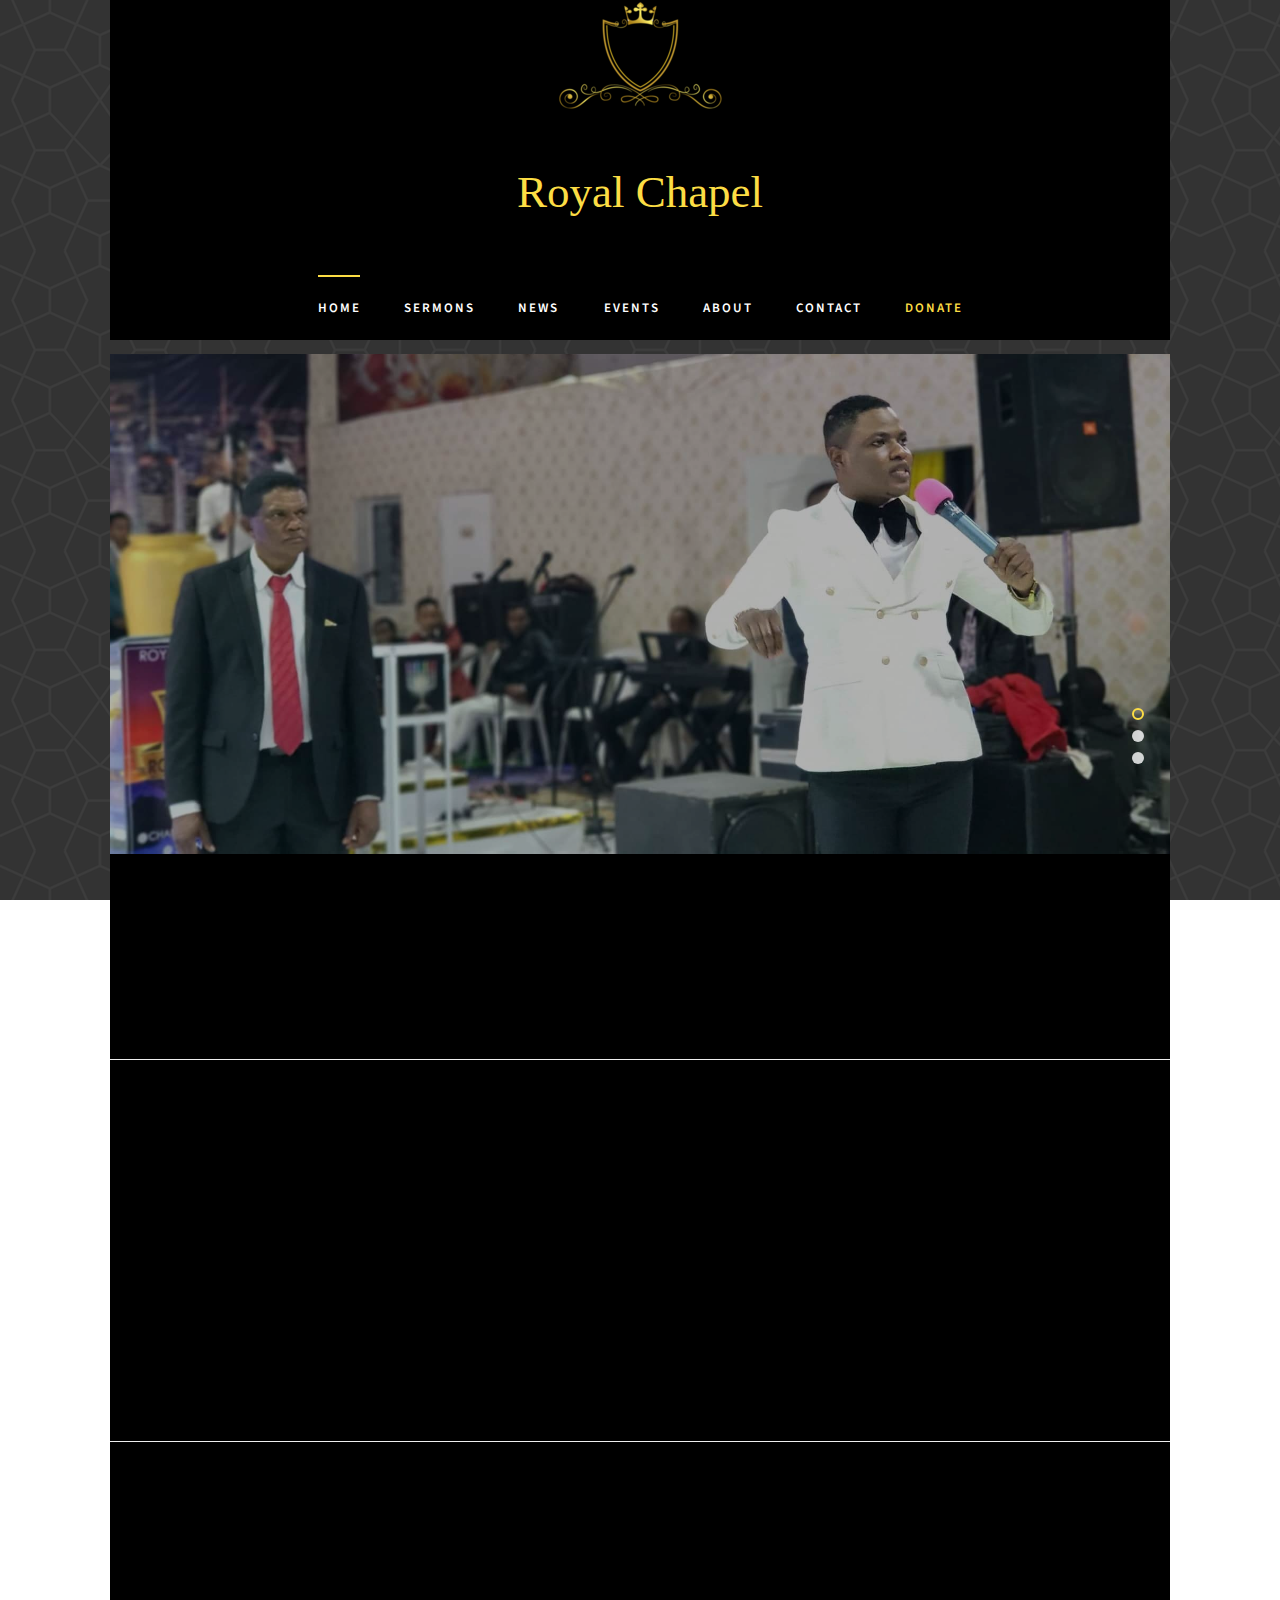
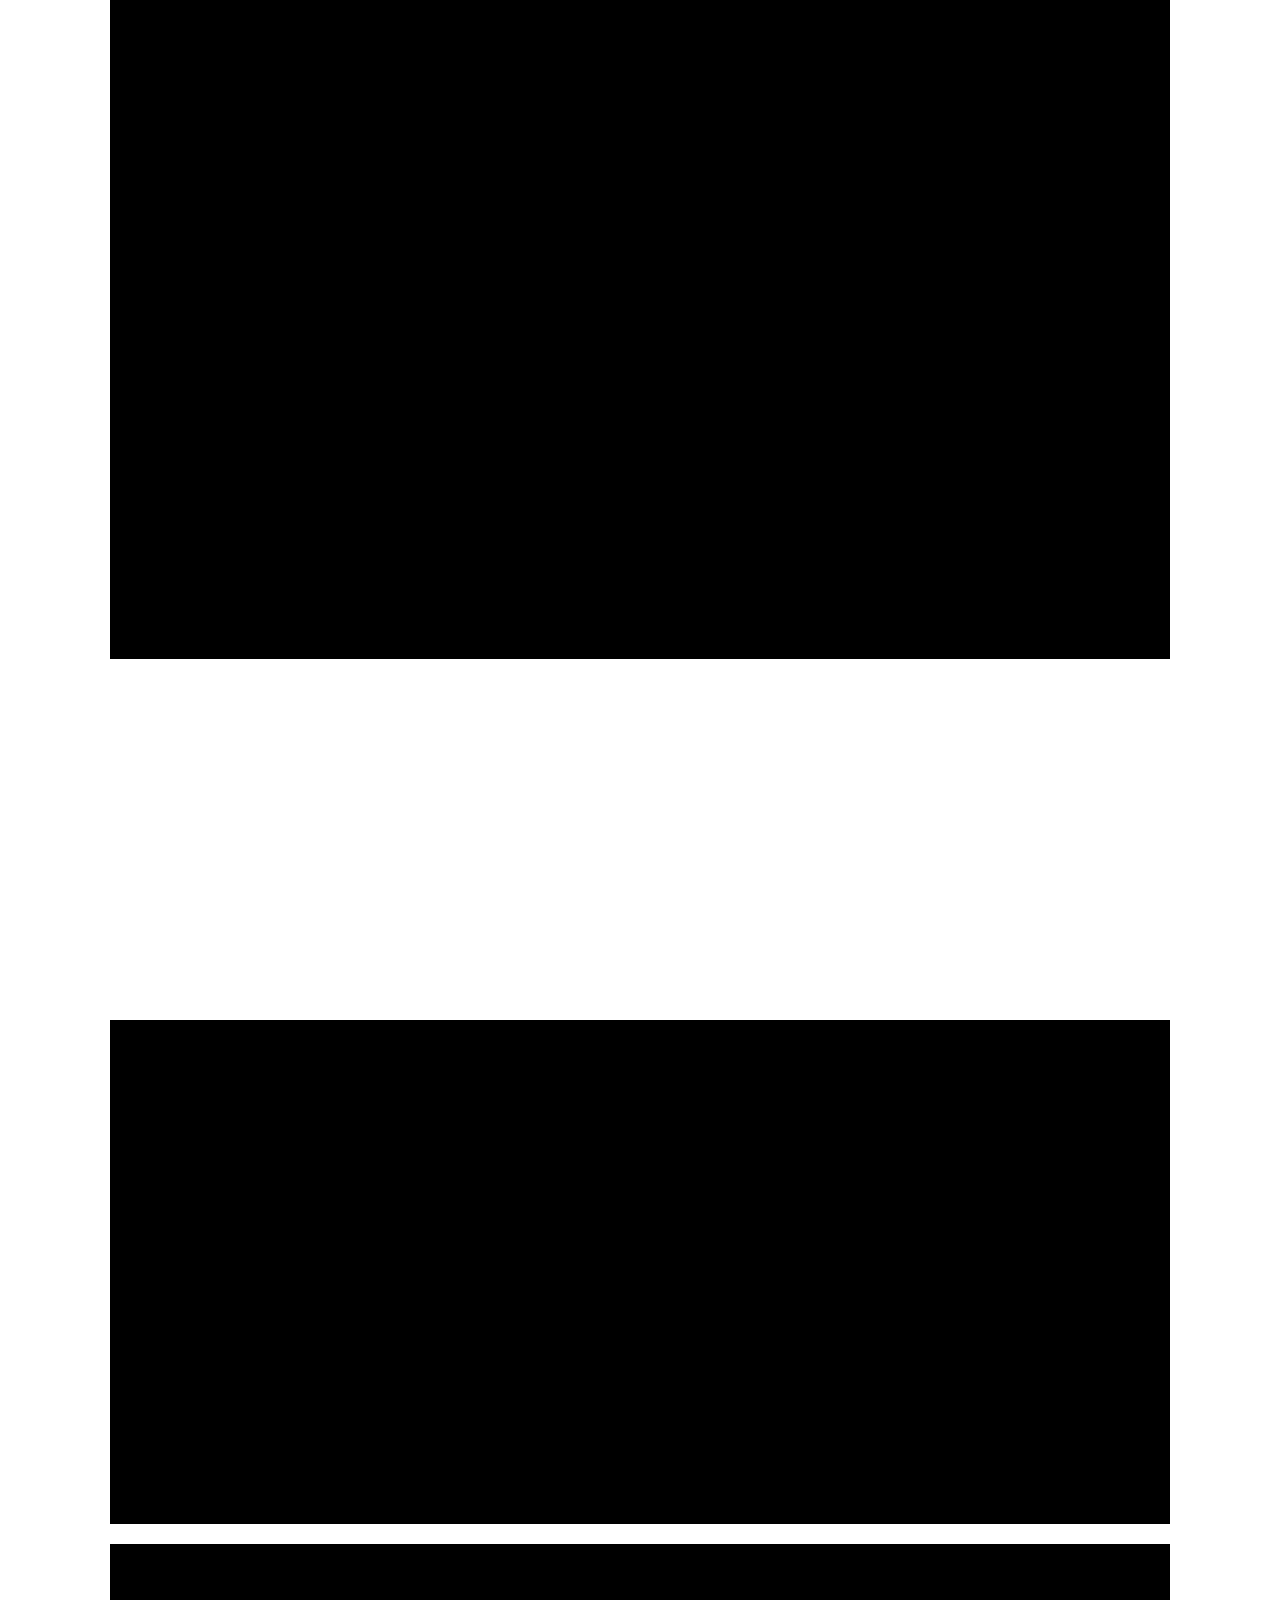
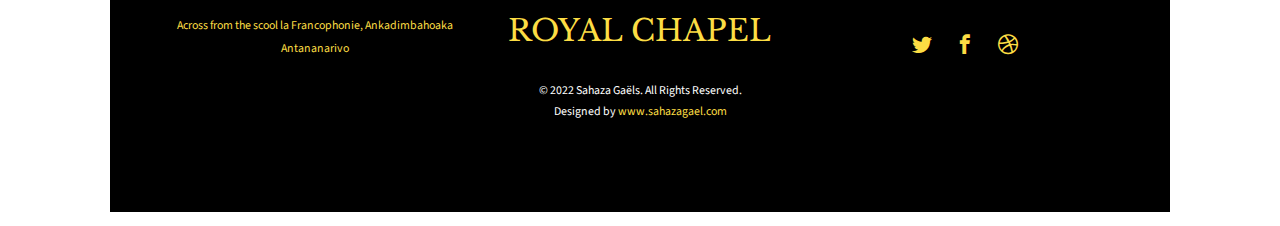
<file: index.html>
<!DOCTYPE HTML>
<html>
	<head>
	<meta charset="utf-8">
	<meta http-equiv="X-UA-Compatible" content="IE=edge">
	<title>ROYAL CHAPEL CHURCH</title>
	<meta name="viewport" content="width=device-width, initial-scale=1">
	<meta name="description" content="Free HTML5 Website Template by freehtml5.co" />
	<meta name="keywords" content="free website templates, free html5, free template, free bootstrap, free website template, html5, css3, mobile first, responsive" />
	<meta name="author" content="freehtml5.co" />

	<!-- 
	//////////////////////////////////////////////////////

		
	Website: 		http://royalchapel.com
	Email: 			royalchapel@gmail.com
	Twitter: 		http://twitter.com/royalchapel
	Facebook: 		https://www.facebook.com/royalchapel

	//////////////////////////////////////////////////////
	 -->

  	<!-- Facebook and Twitter integration -->
	<meta property="og:title" content=""/>
	<meta property="og:image" content=""/>
	<meta property="og:url" content=""/>
	<meta property="og:site_name" content=""/>
	<meta property="og:description" content=""/>
	<meta name="twitter:title" content="" />
	<meta name="twitter:image" content="" />
	<meta name="twitter:url" content="" />
	<meta name="twitter:card" content="" />

	<link href="https://fonts.googleapis.com/css?family=Source+Sans+Pro:400,600,700" rel="stylesheet">
	<link href="https://fonts.googleapis.com/css?family=Libre+Baskerville:400,400i,700" rel="stylesheet"
	>
	
	<!-- Animate.css -->
	<link rel="stylesheet" href="css/animate.css">
	<!-- Icomoon Icon Fonts-->
	<link rel="stylesheet" href="css/icomoon.css">
	<!-- Bootstrap  -->
	<link rel="stylesheet" href="css/bootstrap.css">

	<!-- Magnific Popup -->
	<link rel="stylesheet" href="css/magnific-popup.css">

	<!-- Flexslider  -->
	<link rel="stylesheet" href="css/flexslider.css">

	<!-- Owl Carousel  -->
	<link rel="stylesheet" href="css/owl.carousel.min.css">
	<link rel="stylesheet" href="css/owl.theme.default.min.css">

	<!-- Theme style  -->
	<link rel="stylesheet" href="css/style.css">

	<!-- Modernizr JS -->
	<script src="js/modernizr-2.6.2.min.js"></script>
	<!-- FOR IE9 below -->
	<!--[if lt IE 9]>
	<script src="js/respond.min.js"></script>
	<![endif]-->

	</head>
	<body>
		
	<div class="fh5co-loader"></div>
	
	<div id="page">
	<nav class="fh5co-nav" role="navigation">
		<div class="container-wrap">
			<div class="top-menu">
				<div class="row">
					<div class="col-md-12 col-offset-0 text-center">
						<img src="images/0.png" alt="Logo" class="tm-site-logo">
						<div id="fh5co-logo"><a href="index.html">Royal Chapel</a></div>
					</div>
					<div class="col-md-12 col-md-offset-0 text-center menu-1">
						<ul>
							<li class="active"><a href="index.html">Home</a></li>
							<li><a href="sermons.html">Sermons</a></li>
							<li class="has-dropdown">
								<a href="news.html">News</a>
								<ul class="dropdown">
									<li><a href="news.html">Believer</a></li>
									<li><a href="https://login.qualtrics.com/login">Members</a></li>
								</ul>
							</li>
							<li><a href="events.html">Events</a></li>
							<li><a href="about.html">About</a></li>
							<li><a href="contact.html">Contact</a></li>
							<li class="has-dropdown">
								<a href="#" style="color:#FCDD44;">Donate</a>
								<ul class="dropdown">
									<li><a href="https://www.paypal.com/us/signin">Paypal</a></li>
									<li><a href="https://www.westernunion.com/fr/fr/home.html">Western Union</a></li>
									<li><a href="https://www.mastercard.ch/fr-ch/mastercard-pour-vous/comment-payer/achats-sur-internet.html">Visa Master Card</a></li>
									<li><a href="https://www.binance.com/en">Binance</a></li>
								</ul>
							</li>
						</ul>
					</div>
				</div>
				
			</div>
		</div>
	</nav>
	<div class="container-wrap">
		<aside id="fh5co-hero">
			<div class="flexslider">
				<ul class="slides">
			   	<li style="background-image: url(images/111.jpg);">
			   		<div class="overlay"></div>
			   		<div class="container-fluid">
			   			<div class="row">
				   			<div class="col-md-6 col-md-offset-3 text-center">
				   				<div class="slider-text">
					   				<div class="slider-text-inner">
					   					<h1>Living &amp; Sharing the glory of God</h1>
											<p><a class="btn btn-primary btn-demo popup-vimeo" href="videos/Madagascar will never be the same.mp4"> <i class="icon-play4"></i> Watch Video</a> <a class="btn btn-primary btn-learn">Join us here! <i class="icon-arrow-right3"></i></a></p>
					   				</div>
				   				</div>
				   			</div>
				   		</div>
			   		</div>
			   	</li>
			   	<li style="background-image: url(images/222.jpg);">
			   		<div class="overlay"></div>
			   		<div class="container-fluid">
			   			<div class="row">
				   			<div class="col-md-6 col-md-offset-3 text-center">
				   				<div class="slider-text">
					   				<div class="slider-text-inner">
					   					<h1>Tell The World</h1>
											<p><a class="btn btn-primary btn-demo popup-vimeo" href="videos/Madagascar will never be the same.mp4"> <i class="icon-play4"></i> Watch Video</a> <a class="btn btn-primary btn-learn">Join us here! <i class="icon-arrow-right3"></i></a></p>
					   				</div>
					   			</div>
				   			</div>
				   		</div>
			   		</div>
			   	</li>
			   	<li style="background-image: url(images/333.jpg);">
			   		<div class="overlay"></div>
			   		<div class="container-fluids">
			   			<div class="row">
				   			<div class="col-md-6 col-md-offset-3 text-center">
				   				<div class="slider-text">
					   				<div class="slider-text-inner text-center">
					   					<h1>Know More About Jesus</h1>
											<p><a class="btn btn-primary btn-demo popup-vimeo" href="videos/Madagascar will never be the same.mp4"> <i class="icon-play4"></i> Watch Video</a> <a class="btn btn-primary btn-learn">Join us here! <i class="icon-arrow-right3"></i></a></p>
					   				</div>
					   			</div>
				   			</div>
				   		</div>
			   		</div>
			   	</li>
			  	</ul>
		  	</div>
		</aside>
		<div id="fh5co-intro">
			<div class="row animate-box">
				<div class="col-md-12 col-md-offset-0 text-center">
					<h2>Welcome to the Royal Chapel Church</h2>
					<span>Created and directed by Prophet Elisha Owusu and Pastor Lova Owusu.</span><br>
					<span>We are open Wednesday, Friday and Sunday</span>
				</div>
			</div>
		</div>
		<hr>
		<div id="fh5co-counter" class="fh5co-counters">
			<div class="row">
				<div class="col-md-6 col-md-offset-3 text-center animate-box">
					<p>We have several branches all over the world such as America, Germany, France, Ghana, Canada and Madagascar</p>
					</div>
			</div>
			<div class="row animate-box">
				<div class="col-md-8 col-md-offset-2">
					<div class="row">
						<div class="col-md-3 col-sm-6 col-xs-6 text-center">
							<span class="fh5co-counter js-counter" data-from="0" data-to="162504" data-speed="5000" data-refresh-interval="50"></span>
							<span class="fh5co-counter-label">Members</span>
						</div>
						<div class="col-md-3 col-sm-6 col-xs-6 text-center">
							<span class="fh5co-counter js-counter" data-from="0" data-to="162" data-speed="5000" data-refresh-interval="50"></span>
							<span class="fh5co-counter-label">Branches</span>
						</div>
						<div class="clearfix visible-sm-block visible-xs-block"></div>
						<div class="col-md-3 col-sm-6 col-xs-6 text-center">
							<span class="fh5co-counter js-counter" data-from="0" data-to="50" data-speed="5000" data-refresh-interval="50"></span>
							<span class="fh5co-counter-label">University</span>
						</div>
						<div class="col-md-3 col-sm-6 col-xs-6 text-center">
							<span class="fh5co-counter js-counter" data-from="0" data-to="30" data-speed="5000" data-refresh-interval="50"></span>
							<span class="fh5co-counter-label">Restaurent</span>
						</div>
						<div class="col-md-3 col-sm-6 col-xs-6 text-center">
							<span class="fh5co-counter js-counter" data-from="0" data-to="12" data-speed="5000" data-refresh-interval="50"></span>
							<span class="fh5co-counter-label">TV station and radio</span>
						</div>
						<div class="col-md-3 col-sm-6 col-xs-6 text-center">
							<span class="fh5co-counter js-counter" data-from="0" data-to="20" data-speed="5000" data-refresh-interval="50"></span>
							<span class="fh5co-counter-label">Hospital</span>
						</div>
						<div class="col-md-3 col-sm-6 col-xs-6 text-center">
							<span class="fh5co-counter js-counter" data-from="0" data-to="130" data-speed="5000" data-refresh-interval="50"></span>
							<span class="fh5co-counter-label">Ministries</span>
						</div>
						<div class="col-md-3 col-sm-6 col-xs-6 text-center">
							<span class="fh5co-counter js-counter" data-from="0" data-to="240" data-speed="5000" data-refresh-interval="50"></span>
							<span class="fh5co-counter-label">Store</span>
						</div>
					</div>
				</div>
			</div>
		</div>
		<hr>
		<div id="fh5co-services" class="fh5co-light-grey">
			<div class="row animate-box">
				<div class="col-md-6 col-md-offset-3 text-center fh5co-heading">
					<h2>Services</h2>
					<p>The Royal Chapel is not only a church but a large camp that has a foundation and a bible school</p>
				</div>
			</div>
			<div class="row">
				<div class="col-md-4 animate-box">
					<div class="services">
						<a href="#" class="img-holder"><img class="img-responsive" src="images/1.jpg" alt="Free HTML5 Website Template by freehtml5.co"></a>
						<div class="desc">
							<h3><a href="#">Live Events</a></h3>
							<p>There is a direct that must be available regularly on this page every Sunday.</p>
						</div>
					</div>
				</div>
				<div class="col-md-4 animate-box">
					<div class="services">
						<a href="#" class="img-holder"><img class="img-responsive" src="images/177.jpg" alt="Free HTML5 Website Template by freehtml5.co"></a>
						<div class="desc">
							<h3><a href="#">Bible School</a></h3>
							<p>We also have a VIP bible school, Prophetic and Pastoral which is reserved for leaders or called people.</p>
						</div>
					</div>
				</div>
				<div class="col-md-4 animate-box">
					<div class="services">
						<a href="#" class="img-holder"><img class="img-responsive" src="images/255.jpg" alt="Free HTML5 Website Template by freehtml5.co"></a>
						<div class="desc">
							<h3><a href="#">Helping Children</a></h3>
							<p>Pastor Lova Owusu has a foundation that help and cares for underprivileged children.</p>
						</div>
					</div>
				</div>
			</div>
		</div>

		<div id="fh5co-bible-verse">
			<div class="overlay"></div>
			<div class="row">
				<div class="col-md-10 col-md-offset-1">
					<div class="row animate-box">
						<div class="owl-carousel owl-carousel-fullwidth">
							<div class="item">
								<div class="bible-verse-slide active text-center">
									<blockquote>
										<p>&ldquo;The Lord Jehovah doesn't really do anything, unless he speaks his mind to his servant prophet.&rdquo;</p>
										<span>Amosa 3:7</span>
									</blockquote>
								</div>
							</div>
							<div class="item">
								<div class="bible-verse-slide active text-center">
									<blockquote>
										<p>&ldquo;Believe in Jehovah your God and you will be established; believe the prophet, and you will prosper.&rdquo;</p>
										<span>2 Kings 20:20</span>
									</blockquote>
								</div>
							</div>
							<div class="item">
								<div class="bible-verse-slide active text-center">
									<blockquote>
										<p>&ldquo;And it will come about, in the last days, says God, that I will send out my Spirit on all flesh; and your sons and your daughters will be prophets, and your young men will see visions, and your old men will have dreams.&rdquo;</p>
										<span>Acts 2:18</span>
									</blockquote>
								</div>
							</div>
						</div>
					</div>
				</div>
			</div>
		</div>
		<div id="fh5co-events">
			<div class="row animate-box">
				<div class="col-md-6 col-md-offset-3 text-center fh5co-heading">
					<h2>Our Events</h2>
					<p>Follow the page regularly because all the information here is updated.</p>
				</div>
			</div>
			<div class="row">
				<div class="col-md-4 animate-box">
					<div class="events-entry">
						<span class="date">September 11, 2022</span>
						<h3><a href="#" style="color:#FCDD44;">Antanimena Branche</a></h3>
						<p>The Royal Chapel Antanimena Branche is open and doing the first service.</p>
					</div>
				</div>
				<div class="col-md-4 animate-box">
					<div class="events-entry">
						<span class="date">October 22, 2022</span>
						<h3><a href="#" style="color:#FCDD44;">Sacrifice</a></h3>
						<p>Every year there is a great event where the children of the Royal Chapel make a great sacrifice.</p>
					</div>
				</div>
				<div class="col-md-4 animate-box">
					<div class="events-entry">
						<span class="date">December 31, 2022</span>
						<h3><a href="#" style="color:#FCDD44;">Palais de Sport</a></h3>
						<p>The end of the year this year will be held at the Palais de Sport and we are all invited without exception.</p>
					</div>
				</div>
			</div>
		</div>
		
	</div><!-- END container-wrap -->

	<div class="container-wrap">
		<footer id="fh5co-footer" role="contentinfo">
			<div class="col-md-4 text-center">
				<small style="color:#FCDD44;">Across from the scool la Francophonie, Ankadimbahoaka Antananarivo</small>
			</div>
			<div class="col-md-4 text-center">
				<h2><a href="#">ROYAL CHAPEL</a></h2>
			</div>
			<div class="col-md-4 text-center">
				<p>
					<ul class="fh5co-social-icons">
						<li><a href="#"><i class="icon-twitter2"></i></a></li>
						<li><a href="https://web.facebook.com/ROYAL-Chapel-International-422156461670878"><i class="icon-facebook2"></i></a></li>
						<li><a href="https://www.instagram.com/elishaowusu/"><i class="icon-dribbble2"></i></a></li>
					</ul>
				</p>
			</div>
			<div class="row copyright">
				<div class="col-md-12 text-center">
					<p>
						<small class="block" style="color:#fff;">&copy; 2022 Sahaza Gaëls. All Rights Reserved.</small> 
						<small class="block" style="color:#fff;">Designed by <a href="http://www.sahazagael.com" target="_blank">www.sahazagael.com</a></small>
					</p>
				</div>
			</div>
		</footer>
	</div><!-- END container-wrap -->
	</div>

	<div class="gototop js-top">
		<a href="#" class="js-gotop"><i class="icon-arrow-up2"></i></a>
	</div>
	
	<!-- jQuery -->
	<script src="js/jquery.min.js"></script>
	<!-- jQuery Easing -->
	<script src="js/jquery.easing.1.3.js"></script>
	<!-- Bootstrap -->
	<script src="js/bootstrap.min.js"></script>
	<!-- Waypoints -->
	<script src="js/jquery.waypoints.min.js"></script>
	<!-- Flexslider -->
	<script src="js/jquery.flexslider-min.js"></script>
	<!-- Carousel -->
	<script src="js/owl.carousel.min.js"></script>
	<!-- Magnific Popup -->
	<script src="js/jquery.magnific-popup.min.js"></script>
	<script src="js/magnific-popup-options.js"></script>
	<!-- Counters -->
	<script src="js/jquery.countTo.js"></script>
	<!-- Main -->
	<script src="js/main.js"></script>

	</body>
</html>
</file>
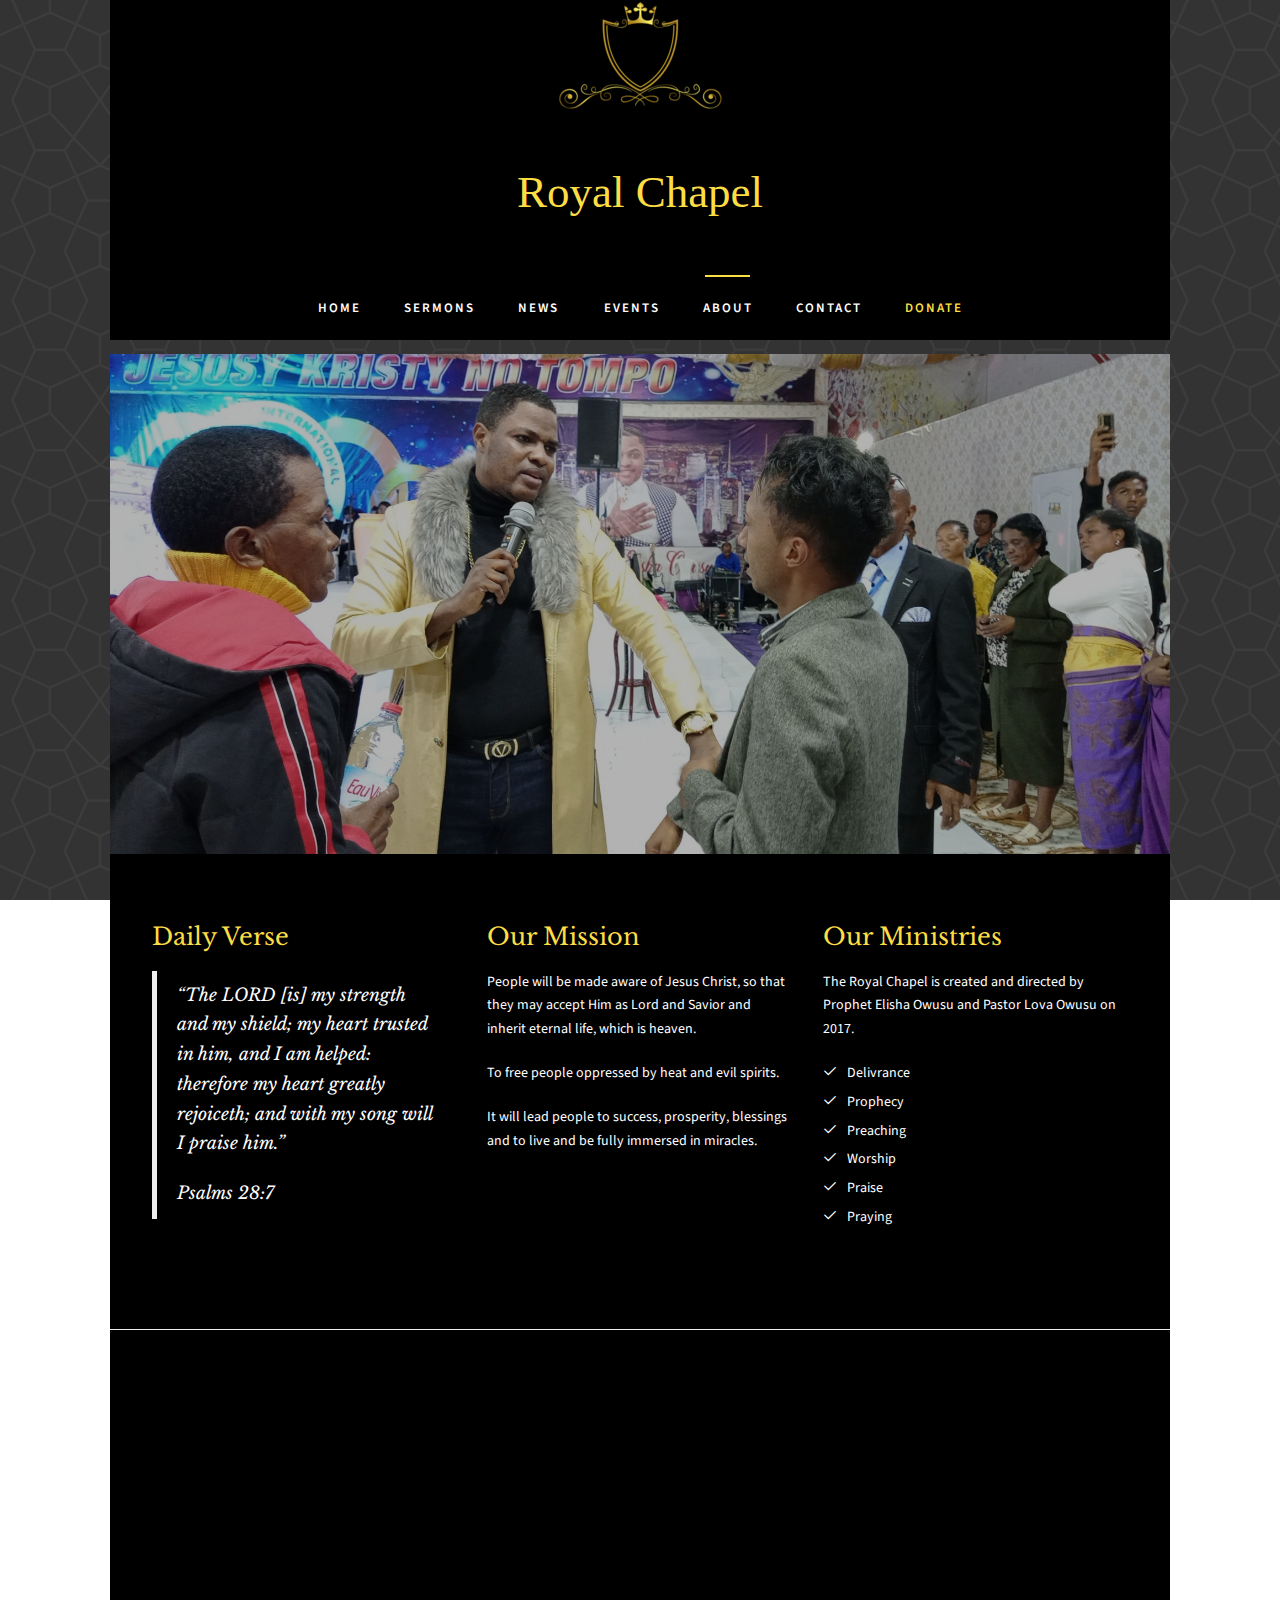
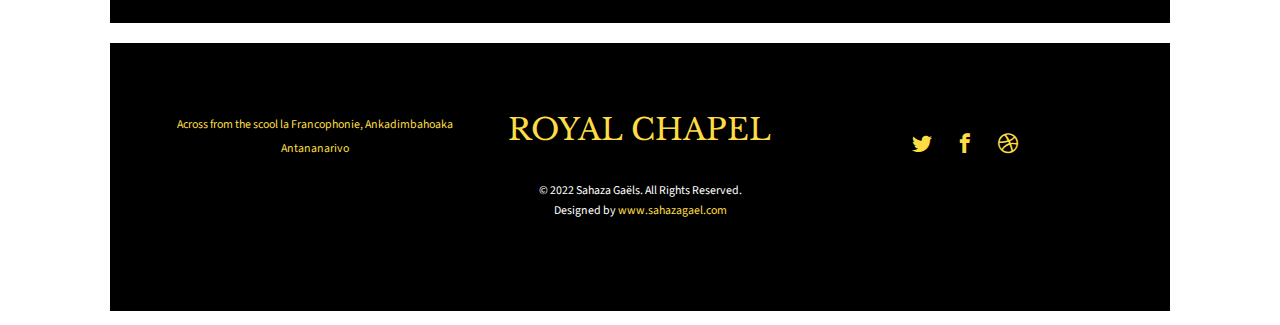
<file: about.html>
<!DOCTYPE HTML>
<html>
	<head>
	<meta charset="utf-8">
	<meta http-equiv="X-UA-Compatible" content="IE=edge">
	<title>ROYAL CHAPEL CHURCH</title>
	<meta name="viewport" content="width=device-width, initial-scale=1">
	<meta name="description" content="Free HTML5 Website Template by freehtml5.co" />
	<meta name="keywords" content="free website templates, free html5, free template, free bootstrap, free website template, html5, css3, mobile first, responsive" />
	<meta name="author" content="freehtml5.co" />

	<!-- 
	//////////////////////////////////////////////////////

		
	Website: 		http://royalchapel.com
	Email: 			royalchapel@gmail.com
	Twitter: 		http://twitter.com/royalchapel
	Facebook: 		https://www.facebook.com/royalchapel

	//////////////////////////////////////////////////////
	 -->

  	<!-- Facebook and Twitter integration -->
	<meta property="og:title" content=""/>
	<meta property="og:image" content=""/>
	<meta property="og:url" content=""/>
	<meta property="og:site_name" content=""/>
	<meta property="og:description" content=""/>
	<meta name="twitter:title" content="" />
	<meta name="twitter:image" content="" />
	<meta name="twitter:url" content="" />
	<meta name="twitter:card" content="" />

	<link href="https://fonts.googleapis.com/css?family=Source+Sans+Pro:400,600,700" rel="stylesheet">
	<link href="https://fonts.googleapis.com/css?family=Libre+Baskerville:400,400i,700" rel="stylesheet"
	>
	
	<!-- Animate.css -->
	<link rel="stylesheet" href="css/animate.css">
	<!-- Icomoon Icon Fonts-->
	<link rel="stylesheet" href="css/icomoon.css">
	<!-- Bootstrap  -->
	<link rel="stylesheet" href="css/bootstrap.css">

	<!-- Magnific Popup -->
	<link rel="stylesheet" href="css/magnific-popup.css">

	<!-- Flexslider  -->
	<link rel="stylesheet" href="css/flexslider.css">

	<!-- Owl Carousel  -->
	<link rel="stylesheet" href="css/owl.carousel.min.css">
	<link rel="stylesheet" href="css/owl.theme.default.min.css">

	<!-- Theme style  -->
	<link rel="stylesheet" href="css/style.css">

	<!-- Modernizr JS -->
	<script src="js/modernizr-2.6.2.min.js"></script>
	<!-- FOR IE9 below -->
	<!--[if lt IE 9]>
	<script src="js/respond.min.js"></script>
	<![endif]-->

	</head>
	<body>
		
	<div class="fh5co-loader"></div>
	
	<div id="page">
		<nav class="fh5co-nav" role="navigation">
			<div class="container-wrap">
				<div class="top-menu">
					<div class="row">
						<div class="col-md-12 col-offset-0 text-center">
							<img src="images/0.png" alt="Logo" class="tm-site-logo">
							<div id="fh5co-logo"><a href="index.html">Royal Chapel</a></div>
						</div>
						<div class="col-md-12 col-md-offset-0 text-center menu-1">
							<ul>
								<li><a href="index.html">Home</a></li>
								<li><a href="sermons.html">Sermons</a></li>
								<li class="has-dropdown">
									<a href="news.html">News</a>
									<ul class="dropdown">
										<li><a href="news.html">Believer</a></li>
									<li><a href="https://login.qualtrics.com/login">Members</a></li>
									</ul>
								</li>
								<li><a href="events.html">Events</a></li>
								<li class="active"><a href="about.html">About</a></li>
								<li><a href="contact.html">Contact</a></li>
								<li class="has-dropdown">
									<a href="#" style="color:#FCDD44;">Donate</a>
									<ul class="dropdown">
										<li><a href="https://www.paypal.com/us/signin">Paypal</a></li>
										<li><a href="https://www.westernunion.com/fr/fr/home.html">Western Union</a></li>
										<li><a href="https://www.mastercard.ch/fr-ch/mastercard-pour-vous/comment-payer/achats-sur-internet.html">Visa Master Card</a></li>
										<li><a href="https://www.binance.com/en">Binance</a></li>
									</ul>
								</li>
							</ul>
						</div>
					</div>
					
				</div>
			</div>
		</nav>
	<div class="container-wrap">
		<aside id="fh5co-hero">
			<div class="flexslider">
				<ul class="slides">
			   	<li style="background-image: url(images/13.jpg);">
			   		<div class="overlay"></div>
			   		<div class="container-fluid">
			   			<div class="row">
				   			<div class="col-md-6 col-md-offset-3 text-center slider-text">
				   				<div class="slider-text-inner">
				   					<h1>About Us</h1>
				   				</div>
				   			</div>
				   		</div>
			   		</div>
			   	</li>
			  	</ul>
		  	</div>
		</aside>
		<div id="fh5co-about">
			<div class="row">
				<div class="col-md-4">
					<h3>Daily Verse</h3>
					<blockquote class="dailyVerse">
						<p>&ldquo;The LORD [is] my strength and my shield; my heart trusted in him, and I am helped: therefore my heart greatly rejoiceth; and with my song will I praise him.&rdquo;</p>
						<span>Psalms 28:7</span>
					</blockquote>
				</div>
				<div class="col-md-4">
					<h3>Our Mission</h3>
					<p>People will be made aware of Jesus Christ, so that they may accept Him as Lord and Savior and inherit eternal life, which is heaven.</p>
					<p>To free people oppressed by heat and evil spirits.</p>
					<p>It will lead people to success, prosperity, blessings and to live and be fully immersed in miracles.</p>
				</div>
				<div class="col-md-4">
					<h3>Our Ministries</h3>
					<p>The Royal Chapel is created and directed by Prophet Elisha Owusu and Pastor Lova Owusu on 2017.</p>
					<ul class="ministries-list">
						<li><i class="icon-check"></i>Delivrance</li>
						<li><i class="icon-check"></i>Prophecy</li>
						<li><i class="icon-check"></i>Preaching</li>
						<li><i class="icon-check"></i>Worship</li>
						<li><i class="icon-check"></i>Praise</li>
						<li><i class="icon-check"></i>Praying</li>
					</ul>
				</div>
			</div>
		</div>
		<hr>
		<div id="fh5co-counter" class="fh5co-counters fh5co-light-grey">
			<div class="row animate-box">
				<div class="col-md-8 col-md-offset-2">
					<div class="row">
						<div class="col-md-3 col-sm-6 col-xs-6 text-center">
							<span class="fh5co-counter js-counter" data-from="0" data-to="162504" data-speed="5000" data-refresh-interval="50"></span>
							<span class="fh5co-counter-label">Members</span>
						</div>
						<div class="col-md-3 col-sm-6 col-xs-6 text-center">
							<span class="fh5co-counter js-counter" data-from="0" data-to="162" data-speed="5000" data-refresh-interval="50"></span>
							<span class="fh5co-counter-label">Branches</span>
						</div>
						<div class="clearfix visible-sm-block visible-xs-block"></div>
						<div class="col-md-3 col-sm-6 col-xs-6 text-center">
							<span class="fh5co-counter js-counter" data-from="0" data-to="50" data-speed="5000" data-refresh-interval="50"></span>
							<span class="fh5co-counter-label">University</span>
						</div>
						<div class="col-md-3 col-sm-6 col-xs-6 text-center">
							<span class="fh5co-counter js-counter" data-from="0" data-to="30" data-speed="5000" data-refresh-interval="50"></span>
							<span class="fh5co-counter-label">Restaurent</span>
						</div>
						<div class="col-md-3 col-sm-6 col-xs-6 text-center">
							<span class="fh5co-counter js-counter" data-from="0" data-to="12" data-speed="5000" data-refresh-interval="50"></span>
							<span class="fh5co-counter-label">TV station and radio</span>
						</div>
						<div class="col-md-3 col-sm-6 col-xs-6 text-center">
							<span class="fh5co-counter js-counter" data-from="0" data-to="20" data-speed="5000" data-refresh-interval="50"></span>
							<span class="fh5co-counter-label">Hospital</span>
						</div>
						<div class="col-md-3 col-sm-6 col-xs-6 text-center">
							<span class="fh5co-counter js-counter" data-from="0" data-to="130" data-speed="5000" data-refresh-interval="50"></span>
							<span class="fh5co-counter-label">Ministries</span>
						</div>
						<div class="col-md-3 col-sm-6 col-xs-6 text-center">
							<span class="fh5co-counter js-counter" data-from="0" data-to="240" data-speed="5000" data-refresh-interval="50"></span>
							<span class="fh5co-counter-label">Store</span>
						</div>
					</div>
				</div>
			</div>
		</div>
	</div>
	<!-- END container-wrap -->

	<div class="container-wrap">
		<footer id="fh5co-footer" role="contentinfo">
			<div class="col-md-4 text-center">
				<small style="color:#FCDD44;">Across from the scool la Francophonie, Ankadimbahoaka Antananarivo</small>
			</div>
			<div class="col-md-4 text-center">
				<h2><a href="#">ROYAL CHAPEL</a></h2>
			</div>
			<div class="col-md-4 text-center">
				<p>
					<ul class="fh5co-social-icons">
						<li><a href="#"><i class="icon-twitter2"></i></a></li>
						<li><a href="https://web.facebook.com/ROYAL-Chapel-International-422156461670878"><i class="icon-facebook2"></i></a></li>
						<li><a href="https://www.instagram.com/elishaowusu/"><i class="icon-dribbble2"></i></a></li>
					</ul>
				</p>
			</div>
			<div class="row copyright">
				<div class="col-md-12 text-center">
					<p>
						<small class="block" style="color:#fff;">&copy; 2022 Sahaza Gaëls. All Rights Reserved.</small> 
						<small class="block" style="color:#fff;">Designed by <a href="http://www.sahazagael.com" target="_blank">www.sahazagael.com</a></small>
					</p>
				</div>
			</div>
		</footer>
	</div><!-- END container-wrap -->
	</div>

	<div class="gototop js-top">
		<a href="#" class="js-gotop"><i class="icon-arrow-up2"></i></a>
	</div>
	
	<!-- jQuery -->
	<script src="js/jquery.min.js"></script>
	<!-- jQuery Easing -->
	<script src="js/jquery.easing.1.3.js"></script>
	<!-- Bootstrap -->
	<script src="js/bootstrap.min.js"></script>
	<!-- Waypoints -->
	<script src="js/jquery.waypoints.min.js"></script>
	<!-- Flexslider -->
	<script src="js/jquery.flexslider-min.js"></script>
	<!-- Carousel -->
	<script src="js/owl.carousel.min.js"></script>
	<!-- Magnific Popup -->
	<script src="js/jquery.magnific-popup.min.js"></script>
	<script src="js/magnific-popup-options.js"></script>
	<!-- Counters -->
	<script src="js/jquery.countTo.js"></script>
	<!-- Main -->
	<script src="js/main.js"></script>

	</body>
</html>
</file>
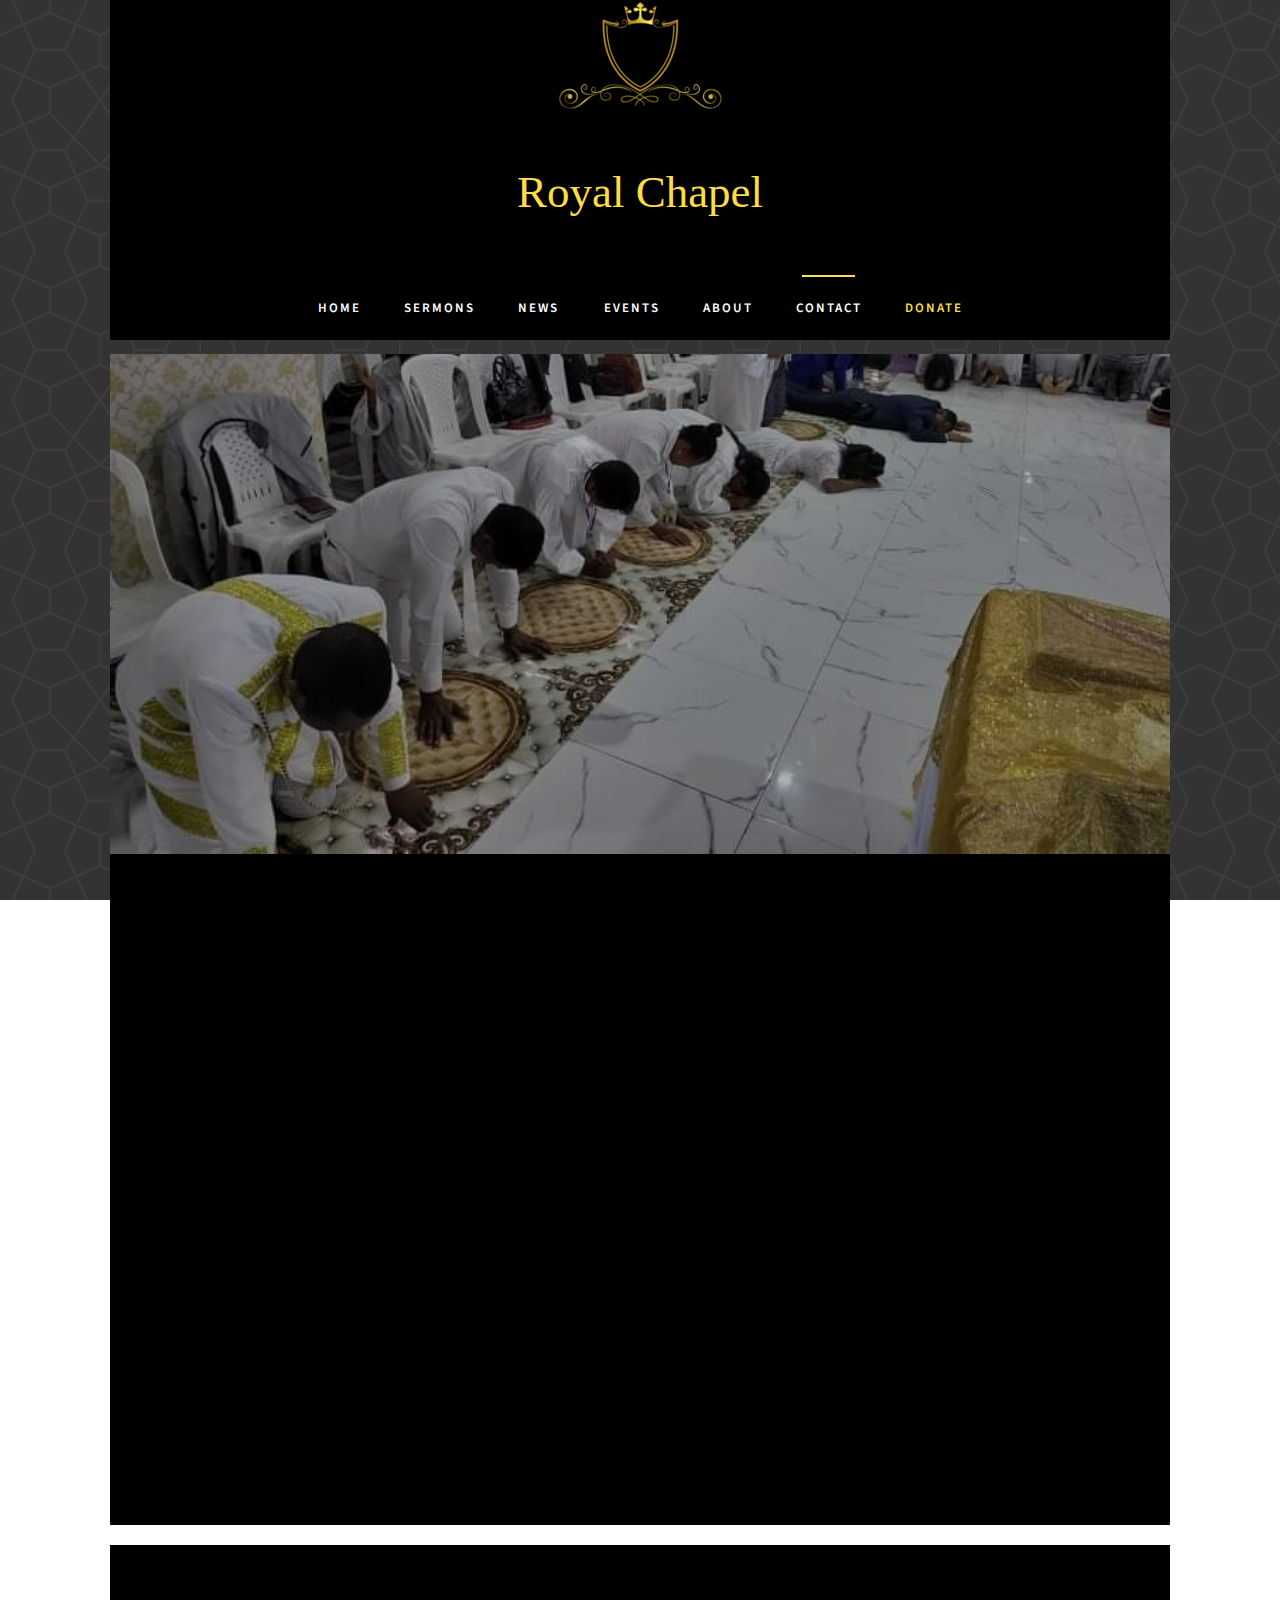
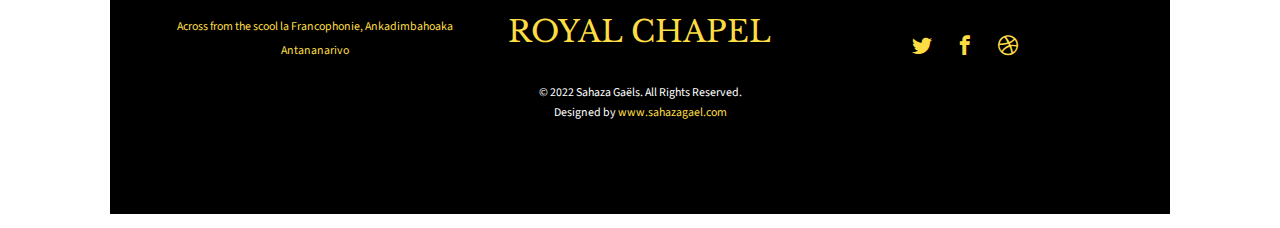
<file: contact.html>
<!DOCTYPE HTML>
<html>
	<head>
	<meta charset="utf-8">
	<meta http-equiv="X-UA-Compatible" content="IE=edge">
	<title>ROYAL CHAPEL CHURCH</title>
	<meta name="viewport" content="width=device-width, initial-scale=1">
	<meta name="description" content="Free HTML5 Website Template by freehtml5.co" />
	<meta name="keywords" content="free website templates, free html5, free template, free bootstrap, free website template, html5, css3, mobile first, responsive" />
	<meta name="author" content="freehtml5.co" />

	<!-- 
	//////////////////////////////////////////////////////

		
	Website: 		http://royalchapel.com
	Email: 			royalchapel@gmail.com
	Twitter: 		http://twitter.com/royalchapel
	Facebook: 		https://www.facebook.com/royalchapel

	//////////////////////////////////////////////////////
	 -->

  	<!-- Facebook and Twitter integration -->
	<meta property="og:title" content=""/>
	<meta property="og:image" content=""/>
	<meta property="og:url" content=""/>
	<meta property="og:site_name" content=""/>
	<meta property="og:description" content=""/>
	<meta name="twitter:title" content="" />
	<meta name="twitter:image" content="" />
	<meta name="twitter:url" content="" />
	<meta name="twitter:card" content="" />

	<link href="https://fonts.googleapis.com/css?family=Source+Sans+Pro:400,600,700" rel="stylesheet">
	<link href="https://fonts.googleapis.com/css?family=Libre+Baskerville:400,400i,700" rel="stylesheet"
	>
	
	<!-- Animate.css -->
	<link rel="stylesheet" href="css/animate.css">
	<!-- Icomoon Icon Fonts-->
	<link rel="stylesheet" href="css/icomoon.css">
	<!-- Bootstrap  -->
	<link rel="stylesheet" href="css/bootstrap.css">

	<!-- Magnific Popup -->
	<link rel="stylesheet" href="css/magnific-popup.css">

	<!-- Flexslider  -->
	<link rel="stylesheet" href="css/flexslider.css">

	<!-- Owl Carousel  -->
	<link rel="stylesheet" href="css/owl.carousel.min.css">
	<link rel="stylesheet" href="css/owl.theme.default.min.css">

	<!-- Theme style  -->
	<link rel="stylesheet" href="css/style.css">

	<!-- Modernizr JS -->
	<script src="js/modernizr-2.6.2.min.js"></script>
	<!-- FOR IE9 below -->
	<!--[if lt IE 9]>
	<script src="js/respond.min.js"></script>
	<![endif]-->

	</head>
	<body>
		
	<div class="fh5co-loader"></div>
	
	<div id="page">
		<nav class="fh5co-nav" role="navigation">
			<div class="container-wrap">
				<div class="top-menu">
					<div class="row">
						<div class="col-md-12 col-offset-0 text-center">
							<img src="images/0.png" alt="Logo" class="tm-site-logo">
							<div id="fh5co-logo"><a href="index.html">Royal Chapel</a></div>
						</div>
						<div class="col-md-12 col-md-offset-0 text-center menu-1">
							<ul>
								<li><a href="index.html">Home</a></li>
								<li><a href="sermons.html">Sermons</a></li>
								<li class="has-dropdown">
									<a href="news.html">News</a>
									<ul class="dropdown">
										<li><a href="news.html">Believer</a></li>
									<li><a href="https://login.qualtrics.com/login">Members</a></li>
									</ul>
								</li>
								<li><a href="events.html">Events</a></li>
								<li><a href="about.html">About</a></li>
								<li class="active"><a href="contact.html">Contact</a></li>
								<li class="has-dropdown">
									<a href="#" style="color:#FCDD44;">Donate</a>
									<ul class="dropdown">
										<li><a href="https://www.paypal.com/us/signin">Paypal</a></li>
										<li><a href="https://www.westernunion.com/fr/fr/home.html">Western Union</a></li>
										<li><a href="https://www.mastercard.ch/fr-ch/mastercard-pour-vous/comment-payer/achats-sur-internet.html">Visa Master Card</a></li>
										<li><a href="https://www.binance.com/en">Binance</a></li>
									</ul>
								</li>
							</ul>
						</div>
					</div>
					
				</div>
			</div>
		</nav>
	<div class="container-wrap">
		<aside id="fh5co-hero">
			<div class="flexslider">
				<ul class="slides">
			   	<li style="background-image: url(images/16.jpg);">
			   		<div class="overlay"></div>
			   		<div class="container-fluid">
			   			<div class="row">
				   			<div class="col-md-6 col-md-offset-3 text-center slider-text">
				   				<div class="slider-text-inner">
				   					<h1>Contact Us</h1>
				   				</div>
				   			</div>
				   		</div>
			   		</div>
			   	</li>
			  	</ul>
		  	</div>
		</aside>
		<div id="fh5co-contact">
			<div class="row animate-box">
				<div class="col-md-6 col-md-offset-3 text-center fh5co-heading">
					<h2>Contact us</h2>
					<p>If you have any questions or comments, please do not hesitate to send us a message.</p>
				</div>
			</div>
			<div class="row">
				<div class="col-md-3 col-md-push-8 animate-box">
					<h3>Our Address</h3>
					<ul class="contact-info">
						<li><i class="icon-location4"></i>Across from the scool la Francophonie, Ankadimbahoaka Antananarivo</li>
						<li><i class="icon-phone3"></i>+261 34 71 831 61</li>
						<li><i class="icon-location3"></i><a href="#">royalchapel@gmail.com</a></li>
						<li><i class="icon-globe2"></i><a href="#">www.royalchapel.com</a></li>
					</ul>
				</div>
				<div class="col-md-7 col-md-pull-2 animate-box">
					<div class="row">
						<div class="col-md-6">
							<div class="form-group">
								<input type="text" class="form-control" placeholder="Name">
							</div>
						</div>
						<div class="col-md-6">
							<div class="form-group">
								<input type="text" class="form-control" placeholder="Email">
							</div>
						</div>
						<div class="col-md-12">
							<div class="form-group">
								<textarea name="" class="form-control" id="" cols="30" rows="7" placeholder="Message"></textarea>
							</div>
						</div>
						<div class="col-md-12">
							<div class="form-group">
								<input type="submit" value="Send Message" class="btn btn-primary btn-modify">
							</div>
						</div>
					</div>
				</div>
			</div>
		</div>
	</div><!-- END container-wrap -->

	<div class="container-wrap">
		<footer id="fh5co-footer" role="contentinfo">
			<div class="col-md-4 text-center">
				<small style="color:#FCDD44;">Across from the scool la Francophonie, Ankadimbahoaka Antananarivo</small>
			</div>
			<div class="col-md-4 text-center">
				<h2><a href="#">ROYAL CHAPEL</a></h2>
			</div>
			<div class="col-md-4 text-center">
				<p>
					<ul class="fh5co-social-icons">
						<li><a href="#"><i class="icon-twitter2"></i></a></li>
						<li><a href="https://web.facebook.com/ROYAL-Chapel-International-422156461670878"><i class="icon-facebook2"></i></a></li>
						<li><a href="https://www.instagram.com/elishaowusu/"><i class="icon-dribbble2"></i></a></li>
					</ul>
				</p>
			</div>
			<div class="row copyright">
				<div class="col-md-12 text-center">
					<p>
						<small class="block" style="color:#fff;">&copy; 2022 Sahaza Gaëls. All Rights Reserved.</small> 
						<small class="block" style="color:#fff;">Designed by <a href="http://www.sahazagael.com" target="_blank">www.sahazagael.com</a></small>
					</p>
				</div>
			</div>
		</footer>
	</div><!-- END container-wrap -->
	</div>

	<div class="gototop js-top">
		<a href="#" class="js-gotop"><i class="icon-arrow-up2"></i></a>
	</div>
	
	<!-- jQuery -->
	<script src="js/jquery.min.js"></script>
	<!-- jQuery Easing -->
	<script src="js/jquery.easing.1.3.js"></script>
	<!-- Bootstrap -->
	<script src="js/bootstrap.min.js"></script>
	<!-- Waypoints -->
	<script src="js/jquery.waypoints.min.js"></script>
	<!-- Flexslider -->
	<script src="js/jquery.flexslider-min.js"></script>
	<!-- Carousel -->
	<script src="js/owl.carousel.min.js"></script>
	<!-- Magnific Popup -->
	<script src="js/jquery.magnific-popup.min.js"></script>
	<script src="js/magnific-popup-options.js"></script>
	<!-- Counters -->
	<script src="js/jquery.countTo.js"></script>
	<!-- Main -->
	<script src="js/main.js"></script>

	</body>
</html>
</file>
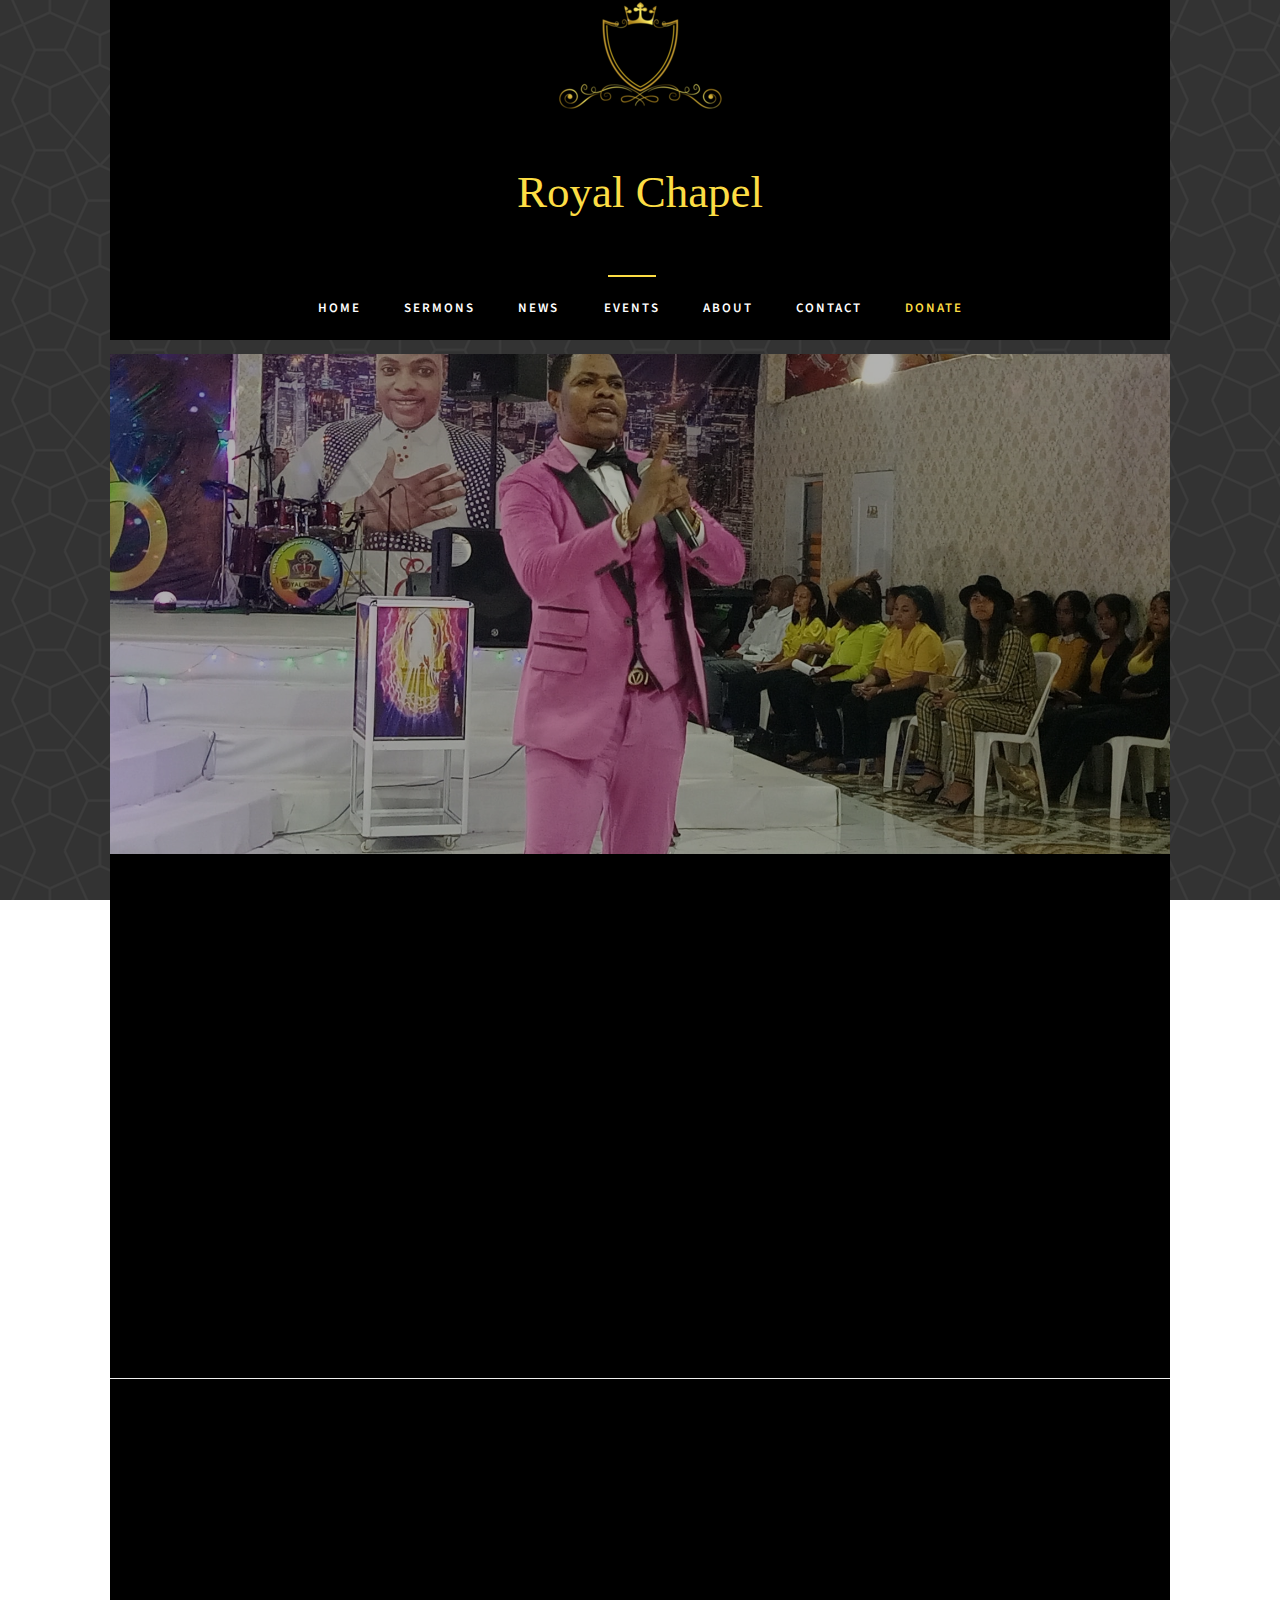
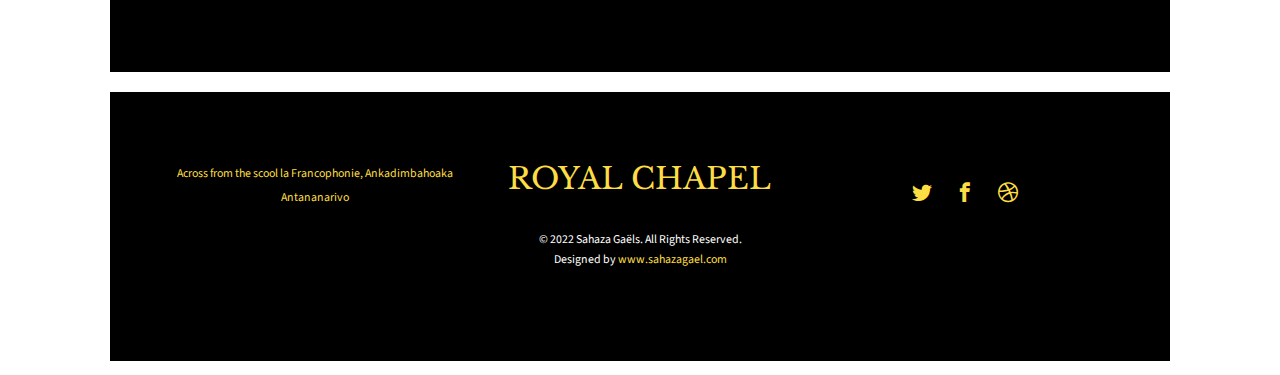
<file: events.html>
<!DOCTYPE HTML>
<html>
	<head>
	<meta charset="utf-8">
	<meta http-equiv="X-UA-Compatible" content="IE=edge">
	<title>ROYAL CHAPEL CHURCH</title>
	<meta name="viewport" content="width=device-width, initial-scale=1">
	<meta name="description" content="Free HTML5 Website Template by freehtml5.co" />
	<meta name="keywords" content="free website templates, free html5, free template, free bootstrap, free website template, html5, css3, mobile first, responsive" />
	<meta name="author" content="freehtml5.co" />

	<!-- 
	//////////////////////////////////////////////////////

		
	Website: 		http://royalchapel.com
	Email: 			royalchapel@gmail.com
	Twitter: 		http://twitter.com/royalchapel
	Facebook: 		https://www.facebook.com/royalchapel

	//////////////////////////////////////////////////////
	 -->

  	<!-- Facebook and Twitter integration -->
	<meta property="og:title" content=""/>
	<meta property="og:image" content=""/>
	<meta property="og:url" content=""/>
	<meta property="og:site_name" content=""/>
	<meta property="og:description" content=""/>
	<meta name="twitter:title" content="" />
	<meta name="twitter:image" content="" />
	<meta name="twitter:url" content="" />
	<meta name="twitter:card" content="" />

	<link href="https://fonts.googleapis.com/css?family=Source+Sans+Pro:400,600,700" rel="stylesheet">
	<link href="https://fonts.googleapis.com/css?family=Libre+Baskerville:400,400i,700" rel="stylesheet"
	>
	
	<!-- Animate.css -->
	<link rel="stylesheet" href="css/animate.css">
	<!-- Icomoon Icon Fonts-->
	<link rel="stylesheet" href="css/icomoon.css">
	<!-- Bootstrap  -->
	<link rel="stylesheet" href="css/bootstrap.css">

	<!-- Magnific Popup -->
	<link rel="stylesheet" href="css/magnific-popup.css">

	<!-- Flexslider  -->
	<link rel="stylesheet" href="css/flexslider.css">

	<!-- Owl Carousel  -->
	<link rel="stylesheet" href="css/owl.carousel.min.css">
	<link rel="stylesheet" href="css/owl.theme.default.min.css">

	<!-- Theme style  -->
	<link rel="stylesheet" href="css/style.css">

	<!-- Modernizr JS -->
	<script src="js/modernizr-2.6.2.min.js"></script>
	<!-- FOR IE9 below -->
	<!--[if lt IE 9]>
	<script src="js/respond.min.js"></script>
	<![endif]-->

	</head>
	<body>
		
	<div class="fh5co-loader"></div>
	
	<div id="page">
		<nav class="fh5co-nav" role="navigation">
			<div class="container-wrap">
				<div class="top-menu">
					<div class="row">
						<div class="col-md-12 col-offset-0 text-center">
							<img src="images/0.png" alt="Logo" class="tm-site-logo">
							<div id="fh5co-logo"><a href="index.html">Royal Chapel</a></div>
						</div>
						<div class="col-md-12 col-md-offset-0 text-center menu-1">
							<ul>
								<li><a href="index.html">Home</a></li>
								<li><a href="sermons.html">Sermons</a></li>
								<li class="has-dropdown">
									<a href="news.html">News</a>
									<ul class="dropdown">
										<li><a href="news.html">Believer</a></li>
									<li><a href="https://login.qualtrics.com/login">Members</a></li>
									</ul>
								</li>
								<li class="active"><a href="events.html">Events</a></li>
								<li><a href="about.html">About</a></li>
								<li><a href="contact.html">Contact</a></li>
								<li class="has-dropdown">
									<a href="#" style="color:#FCDD44;">Donate</a>
									<ul class="dropdown">
										<li><a href="https://www.paypal.com/us/signin">Paypal</a></li>
										<li><a href="https://www.westernunion.com/fr/fr/home.html">Western Union</a></li>
										<li><a href="https://www.mastercard.ch/fr-ch/mastercard-pour-vous/comment-payer/achats-sur-internet.html">Visa Master Card</a></li>
										<li><a href="https://www.binance.com/en">Binance</a></li>
									</ul>
								</li>
							</ul>
						</div>
					</div>
					
				</div>
			</div>
		</nav>
	<div class="container-wrap">
		<aside id="fh5co-hero">
			<div class="flexslider">
				<ul class="slides">
			   	<li style="background-image: url(images/18.jpg);">
			   		<div class="overlay"></div>
			   		<div class="container-fluid">
			   			<div class="row">
				   			<div class="col-md-6 col-md-offset-3 text-center slider-text">
				   				<div class="slider-text-inner">
				   					<h1>Events</h1>
				   				</div>
				   			</div>
				   		</div>
			   		</div>
			   	</li>
			  	</ul>
		  	</div>
		</aside>
		<div id="fh5co-events">
			<div class="row animate-box">
				<div class="col-md-6 col-md-offset-3 text-center fh5co-heading">
					<h2>Our Events</h2>
					<p>Follow the page regularly because all the information here is updated.</p>
				</div>
			</div>
			<div class="row">
				<div class="col-md-4 animate-box">
					<div class="events-entry">
						<span class="date">September 11, 2022</span>
						<h3><a href="#" style="color:#FCDD44;">Antanimena Branche</a></h3>
						<p>The Royal Chapel Antanimena Branche is open and doing the first service.</p>
					</div>
				</div>
				<div class="col-md-4 animate-box">
					<div class="events-entry">
						<span class="date">October 22, 2022</span>
						<h3><a href="#" style="color:#FCDD44;">Sacrifice</a></h3>
						<p>Every year there is a great event where the children of the Royal Chapel make a great sacrifice.</p>
					</div>
				</div>
				<div class="col-md-4 animate-box">
					<div class="events-entry">
						<span class="date">December 31, 2022</span>
						<h3><a href="#" style="color:#FCDD44;">Palais de Sport</a></h3>
						<p>The end of the year this year will be held at the Palais de Sport and we are all invited without exception.</p>
					</div>
				</div>
			</div>
		</div>
		<hr>
		<div id="fh5co-counter" class="fh5co-counters fh5co-light-grey">
			<div class="row animate-box">
				<div class="col-md-8 col-md-offset-2">
					<div class="row">
						<div class="col-md-3 col-sm-6 col-xs-6 text-center">
							<span class="fh5co-counter js-counter" data-from="0" data-to="162504" data-speed="5000" data-refresh-interval="50"></span>
							<span class="fh5co-counter-label">Members</span>
						</div>
						<div class="col-md-3 col-sm-6 col-xs-6 text-center">
							<span class="fh5co-counter js-counter" data-from="0" data-to="162" data-speed="5000" data-refresh-interval="50"></span>
							<span class="fh5co-counter-label">Branches</span>
						</div>
						<div class="clearfix visible-sm-block visible-xs-block"></div>
						<div class="col-md-3 col-sm-6 col-xs-6 text-center">
							<span class="fh5co-counter js-counter" data-from="0" data-to="50" data-speed="5000" data-refresh-interval="50"></span>
							<span class="fh5co-counter-label">University</span>
						</div>
						<div class="col-md-3 col-sm-6 col-xs-6 text-center">
							<span class="fh5co-counter js-counter" data-from="0" data-to="30" data-speed="5000" data-refresh-interval="50"></span>
							<span class="fh5co-counter-label">Restaurent</span>
						</div>
						<div class="col-md-3 col-sm-6 col-xs-6 text-center">
							<span class="fh5co-counter js-counter" data-from="0" data-to="12" data-speed="5000" data-refresh-interval="50"></span>
							<span class="fh5co-counter-label">TV station and radio</span>
						</div>
						<div class="col-md-3 col-sm-6 col-xs-6 text-center">
							<span class="fh5co-counter js-counter" data-from="0" data-to="20" data-speed="5000" data-refresh-interval="50"></span>
							<span class="fh5co-counter-label">Hospital</span>
						</div>
						<div class="col-md-3 col-sm-6 col-xs-6 text-center">
							<span class="fh5co-counter js-counter" data-from="0" data-to="130" data-speed="5000" data-refresh-interval="50"></span>
							<span class="fh5co-counter-label">Ministries</span>
						</div>
						<div class="col-md-3 col-sm-6 col-xs-6 text-center">
							<span class="fh5co-counter js-counter" data-from="0" data-to="240" data-speed="5000" data-refresh-interval="50"></span>
							<span class="fh5co-counter-label">Store</span>
						</div>
					</div>
				</div>
			</div>
		</div>
	</div><!-- END container-wrap -->

	<div class="container-wrap">
		<footer id="fh5co-footer" role="contentinfo">
			<div class="col-md-4 text-center">
				<small style="color:#FCDD44;">Across from the scool la Francophonie, Ankadimbahoaka Antananarivo</small>
			</div>
			<div class="col-md-4 text-center">
				<h2><a href="#">ROYAL CHAPEL</a></h2>
			</div>
			<div class="col-md-4 text-center">
				<p>
					<ul class="fh5co-social-icons">
						<li><a href="#"><i class="icon-twitter2"></i></a></li>
						<li><a href="https://web.facebook.com/ROYAL-Chapel-International-422156461670878"><i class="icon-facebook2"></i></a></li>
						<li><a href="https://www.instagram.com/elishaowusu/"><i class="icon-dribbble2"></i></a></li>
					</ul>
				</p>
			</div>
			<div class="row copyright">
				<div class="col-md-12 text-center">
					<p>
						<small class="block" style="color:#fff;">&copy; 2022 Sahaza Gaëls. All Rights Reserved.</small> 
						<small class="block" style="color:#fff;">Designed by <a href="http://www.sahazagael.com" target="_blank">www.sahazagael.com</a></small>
					</p>
				</div>
			</div>
		</footer>
	</div><!-- END container-wrap -->
	</div>

	<div class="gototop js-top">
		<a href="#" class="js-gotop"><i class="icon-arrow-up2"></i></a>
	</div>
	
	<!-- jQuery -->
	<script src="js/jquery.min.js"></script>
	<!-- jQuery Easing -->
	<script src="js/jquery.easing.1.3.js"></script>
	<!-- Bootstrap -->
	<script src="js/bootstrap.min.js"></script>
	<!-- Waypoints -->
	<script src="js/jquery.waypoints.min.js"></script>
	<!-- Flexslider -->
	<script src="js/jquery.flexslider-min.js"></script>
	<!-- Carousel -->
	<script src="js/owl.carousel.min.js"></script>
	<!-- Magnific Popup -->
	<script src="js/jquery.magnific-popup.min.js"></script>
	<script src="js/magnific-popup-options.js"></script>
	<!-- Counters -->
	<script src="js/jquery.countTo.js"></script>
	<!-- Main -->
	<script src="js/main.js"></script>

	</body>
</html>
</file>
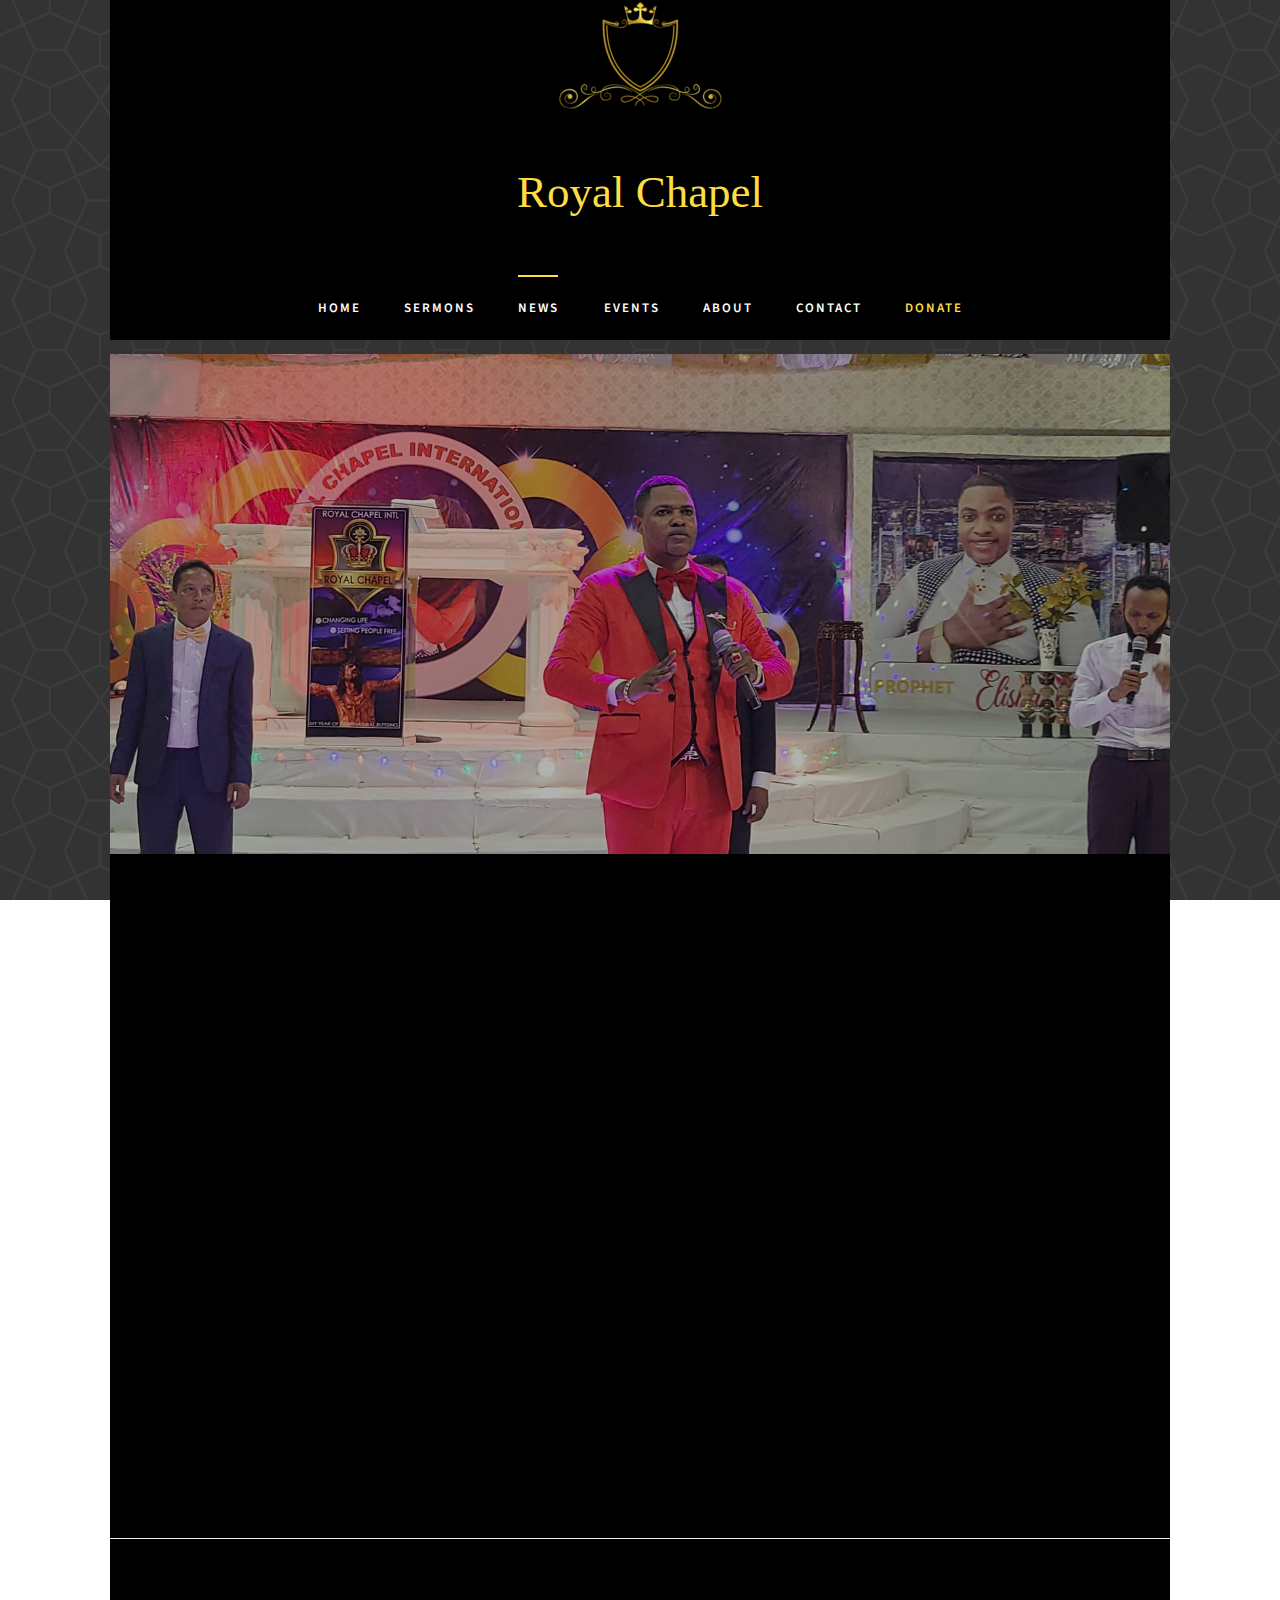
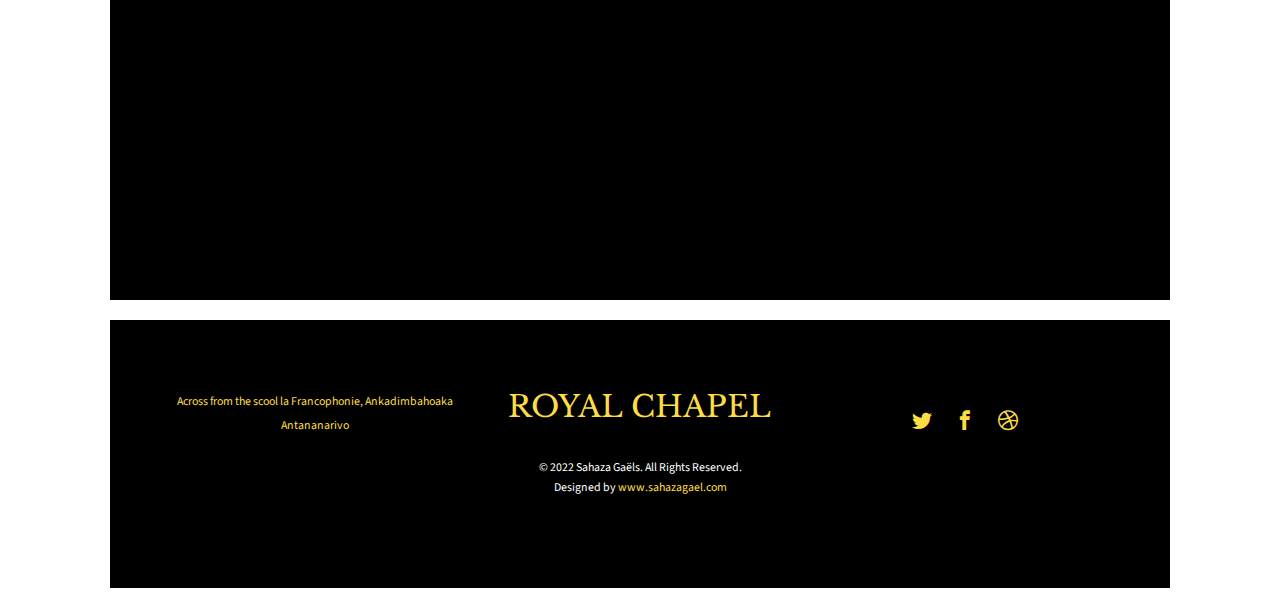
<file: news.html>
<!DOCTYPE HTML>
<html>
	<head>
	<meta charset="utf-8">
	<meta http-equiv="X-UA-Compatible" content="IE=edge">
	<title>Royal Chapel Church</title>
	<meta name="viewport" content="width=device-width, initial-scale=1">
	<meta name="description" content="Free HTML5 Website Template by freehtml5.co" />
	<meta name="keywords" content="free website templates, free html5, free template, free bootstrap, free website template, html5, css3, mobile first, responsive" />
	<meta name="author" content="freehtml5.co" />

	<!-- 
	//////////////////////////////////////////////////////

	Website: 		http://royalchapel.com
	Email: 			royalchapel@gmail.com
	Twitter: 		http://twitter.com/royalchapel
	Facebook: 		https://www.facebook.com/royalchapel

	//////////////////////////////////////////////////////
	 -->

  	<!-- Facebook and Twitter integration -->
	<meta property="og:title" content=""/>
	<meta property="og:image" content=""/>
	<meta property="og:url" content=""/>
	<meta property="og:site_name" content=""/>
	<meta property="og:description" content=""/>
	<meta name="twitter:title" content="" />
	<meta name="twitter:image" content="" />
	<meta name="twitter:url" content="" />
	<meta name="twitter:card" content="" />

	<link href="https://fonts.googleapis.com/css?family=Source+Sans+Pro:400,600,700" rel="stylesheet">
	<link href="https://fonts.googleapis.com/css?family=Libre+Baskerville:400,400i,700" rel="stylesheet"
	>
	
	<!-- Animate.css -->
	<link rel="stylesheet" href="css/animate.css">
	<!-- Icomoon Icon Fonts-->
	<link rel="stylesheet" href="css/icomoon.css">
	<!-- Bootstrap  -->
	<link rel="stylesheet" href="css/bootstrap.css">

	<!-- Magnific Popup -->
	<link rel="stylesheet" href="css/magnific-popup.css">

	<!-- Flexslider  -->
	<link rel="stylesheet" href="css/flexslider.css">

	<!-- Owl Carousel  -->
	<link rel="stylesheet" href="css/owl.carousel.min.css">
	<link rel="stylesheet" href="css/owl.theme.default.min.css">

	<!-- Theme style  -->
	<link rel="stylesheet" href="css/style.css">

	<!-- Modernizr JS -->
	<script src="js/modernizr-2.6.2.min.js"></script>
	<!-- FOR IE9 below -->
	<!--[if lt IE 9]>
	<script src="js/respond.min.js"></script>
	<![endif]-->

	</head>
	<body>
		
	<div class="fh5co-loader"></div>
	
	<div id="page">
	<nav class="fh5co-nav" role="navigation">
		<div class="container-wrap">
			<div class="top-menu">
				<div class="row">
					<div class="col-md-12 col-offset-0 text-center">
						<img src="images/0.png" alt="Logo" class="tm-site-logo">
						<div id="fh5co-logo"><a href="index.html">Royal Chapel</a></div>
					</div>
					<div class="col-md-12 col-md-offset-0 text-center menu-1">
						<ul>
							<li><a href="index.html">Home</a></li>
							<li><a href="sermons.html">Sermons</a></li>
							<li class="has-dropdown active">
								<a href="news.html">News</a>
								<ul class="dropdown">
									<li><a href="#">Believer</a></li>
									<li><a href="https://login.qualtrics.com/login">Members</a></li>
								</ul>
							</li>
							<li><a href="events.html">Events</a></li>
							<li><a href="about.html">About</a></li>
							<li><a href="contact.html">Contact</a></li>
							<li class="has-dropdown">
								<a href="#" style="color:#FCDD44;">Donate</a>
								<ul class="dropdown">
									<li><a href="https://www.paypal.com/us/signin">Paypal</a></li>
									<li><a href="https://www.westernunion.com/fr/fr/home.html">Western Union</a></li>
									<li><a href="https://www.mastercard.ch/fr-ch/mastercard-pour-vous/comment-payer/achats-sur-internet.html">Visa Master Card</a></li>
									<li><a href="https://www.binance.com/en">Binance</a></li>
								</ul>
							</li>
						</ul>
					</div>
				</div>
				
			</div>
		</div>
	</nav>
	<div class="container-wrap">
		<aside id="fh5co-hero">
			<div class="flexslider">
				<ul class="slides">
			   	<li style="background-image: url(images/12.jpg);">
			   		<div class="overlay"></div>
			   		<div class="container-fluid">
			   			<div class="row">
				   			<div class="col-md-6 col-md-offset-3 text-center slider-text">
				   				<div class="slider-text-inner">
				   					<h1>News</h1>
				   				</div>
				   			</div>
				   		</div>
			   		</div>
			   	</li>
			  	</ul>
		  	</div>
		</aside>
		<div id="fh5co-news">
			<div class="row animate-box">
				<div class="col-md-6 col-md-offset-3 text-center fh5co-heading">
					<h2>Our News</h2>
					<p>Follow the page regularly because all the information here is updated.</p>
				</div>
			</div>
			<div class="row">
				<div class="col-md-3 animate-box">
					<div class="news">
						<a href="#" class="img-holder"><img class="img-responsive" src="images/26.jpg" alt="Free HTML5 Website Template by freehtml5.co"></a>
						<div class="desc">
							<span class="date">Sunday 11 September 2022</span>
							<h3><a href="#">Service</a></h3>
							<p>Powerful service with Prophet Elisha Owusu.</p>
						</div>
					</div>
				</div>
				<div class="col-md-3 animate-box">
					<div class="news">
						<a href="#" class="img-holder"><img class="img-responsive" src="images/27.jpg" alt="Free HTML5 Website Template by freehtml5.co"></a>
						<div class="desc">
							<span class="date">Wednesday 14 September 2022</span>
							<h3><a href="#">Service</a></h3>
							<p>Powerful service with Prophet Elisha Owusu.</p>
						</div>
					</div>
				</div>
				<div class="col-md-3 animate-box">
					<div class="news">
						<a href="#" class="img-holder"><img class="img-responsive" src="images/29.jpg" alt="Free HTML5 Website Template by freehtml5.co"></a>
						<div class="desc">
							<span class="date">Friday 16 September 2022</span>
							<h3><a href="#">Service</a></h3>
							<p>A meeting exclusively for women with Pastor Lova Owusu.</p>
						</div>
					</div>
				</div>
				<div class="col-md-3 animate-box">
					<div class="news">
						<a href="#" class="img-holder"><img class="img-responsive" src="images/28.jpg" alt="Free HTML5 Website Template by freehtml5.co"></a>
						<div class="desc">
							<span class="date">Sunday 18 September 2022</span>
							<h3><a href="#">Service</a></h3>
							<p>Powerful service with Prophet Elisha Owusu.</p>
						</div>
					</div>
				</div>			
			</div>
		</div>
		<hr>

		<div id="fh5co-counter" class="fh5co-counters fh5co-light-grey">
			<div class="row">
				<div class="col-md-6 col-md-offset-3 text-center animate-box">
					<p>We have several branches all over the world such as America, Germany, France, Ghana, Canada and Madagascar.</p>
					</div>
			</div>
			<div class="row animate-box">
				<div class="col-md-8 col-md-offset-2">
					<div class="row">
						<div class="col-md-3 col-sm-6 col-xs-6 text-center">
							<span class="fh5co-counter js-counter" data-from="0" data-to="162504" data-speed="5000" data-refresh-interval="50"></span>
							<span class="fh5co-counter-label">Members</span>
						</div>
						<div class="col-md-3 col-sm-6 col-xs-6 text-center">
							<span class="fh5co-counter js-counter" data-from="0" data-to="162" data-speed="5000" data-refresh-interval="50"></span>
							<span class="fh5co-counter-label">Branches</span>
						</div>
						<div class="clearfix visible-sm-block visible-xs-block"></div>
						<div class="col-md-3 col-sm-6 col-xs-6 text-center">
							<span class="fh5co-counter js-counter" data-from="0" data-to="50" data-speed="5000" data-refresh-interval="50"></span>
							<span class="fh5co-counter-label">University</span>
						</div>
						<div class="col-md-3 col-sm-6 col-xs-6 text-center">
							<span class="fh5co-counter js-counter" data-from="0" data-to="30" data-speed="5000" data-refresh-interval="50"></span>
							<span class="fh5co-counter-label">Restaurent</span>
						</div>
						<div class="col-md-3 col-sm-6 col-xs-6 text-center">
							<span class="fh5co-counter js-counter" data-from="0" data-to="12" data-speed="5000" data-refresh-interval="50"></span>
							<span class="fh5co-counter-label">TV station and radio</span>
						</div>
						<div class="col-md-3 col-sm-6 col-xs-6 text-center">
							<span class="fh5co-counter js-counter" data-from="0" data-to="20" data-speed="5000" data-refresh-interval="50"></span>
							<span class="fh5co-counter-label">Hospital</span>
						</div>
						<div class="col-md-3 col-sm-6 col-xs-6 text-center">
							<span class="fh5co-counter js-counter" data-from="0" data-to="130" data-speed="5000" data-refresh-interval="50"></span>
							<span class="fh5co-counter-label">Ministries</span>
						</div>
						<div class="col-md-3 col-sm-6 col-xs-6 text-center">
							<span class="fh5co-counter js-counter" data-from="0" data-to="240" data-speed="5000" data-refresh-interval="50"></span>
							<span class="fh5co-counter-label">Store</span>
						</div>
					</div>
				</div>
			</div>
		</div>
	</div>
	<!-- END container-wrap -->

	<div class="container-wrap">
		<footer id="fh5co-footer" role="contentinfo">
			<div class="col-md-4 text-center">
				<small style="color:#FCDD44;">Across from the scool la Francophonie, Ankadimbahoaka Antananarivo</small>
			</div>
			<div class="col-md-4 text-center">
				<h2><a href="#">ROYAL CHAPEL</a></h2>
			</div>
			<div class="col-md-4 text-center">
				<p>
					<ul class="fh5co-social-icons">
						<li><a href="#"><i class="icon-twitter2"></i></a></li>
						<li><a href="https://web.facebook.com/ROYAL-Chapel-International-422156461670878"><i class="icon-facebook2"></i></a></li>
						<li><a href="https://www.instagram.com/elishaowusu/"><i class="icon-dribbble2"></i></a></li>
					</ul>
				</p>
			</div>
			<div class="row copyright">
				<div class="col-md-12 text-center">
					<p>
						<small class="block" style="color:#fff;">&copy; 2022 Sahaza Gaëls. All Rights Reserved.</small> 
						<small class="block" style="color:#fff;">Designed by <a href="http://www.sahazagael.com" target="_blank">www.sahazagael.com</a></small>
					</p>
				</div>
			</div>
		</footer>
	</div><!-- END container-wrap -->
	</div>

	<div class="gototop js-top">
		<a href="#" class="js-gotop"><i class="icon-arrow-up2"></i></a>
	</div>
	
	<!-- jQuery -->
	<script src="js/jquery.min.js"></script>
	<!-- jQuery Easing -->
	<script src="js/jquery.easing.1.3.js"></script>
	<!-- Bootstrap -->
	<script src="js/bootstrap.min.js"></script>
	<!-- Waypoints -->
	<script src="js/jquery.waypoints.min.js"></script>
	<!-- Flexslider -->
	<script src="js/jquery.flexslider-min.js"></script>
	<!-- Carousel -->
	<script src="js/owl.carousel.min.js"></script>
	<!-- Magnific Popup -->
	<script src="js/jquery.magnific-popup.min.js"></script>
	<script src="js/magnific-popup-options.js"></script>
	<!-- Counters -->
	<script src="js/jquery.countTo.js"></script>
	<!-- Main -->
	<script src="js/main.js"></script>

	</body>
</html>
</file>
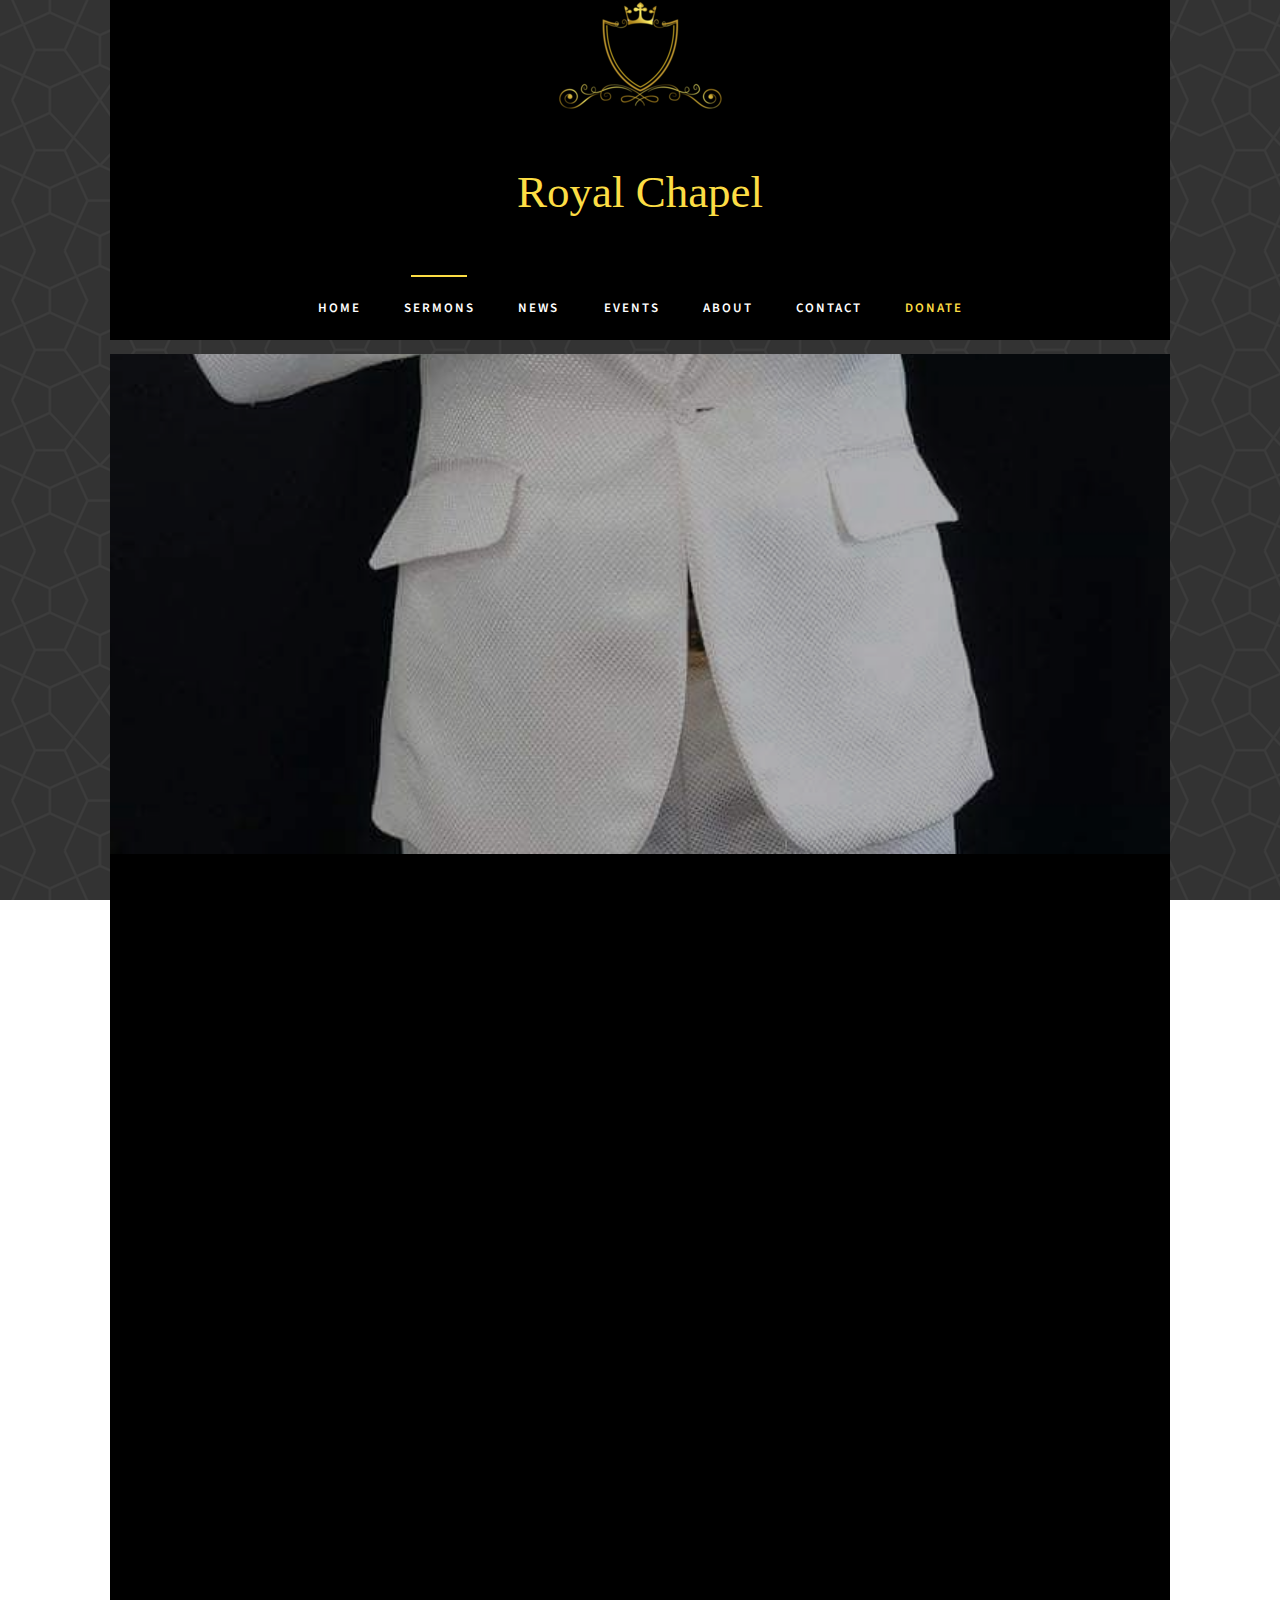
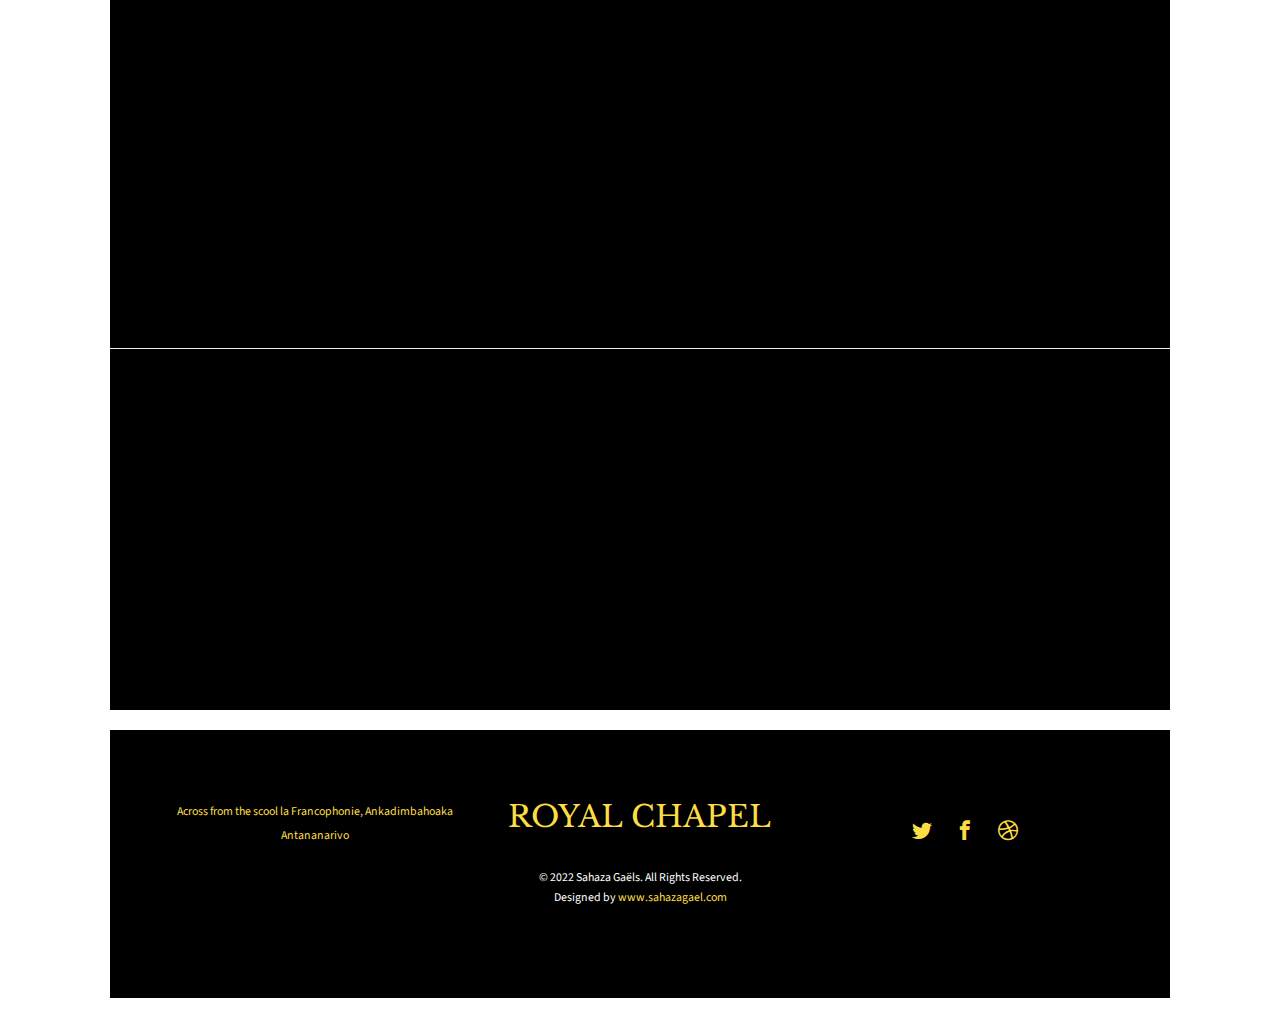
<file: sermons.html>
<!DOCTYPE HTML>
<html>
	<head>
	<meta charset="utf-8">
	<meta http-equiv="X-UA-Compatible" content="IE=edge">
	<title>Royal Chapel Church</title>
	<meta name="viewport" content="width=device-width, initial-scale=1">
	<meta name="description" content="Free HTML5 Website Template by freehtml5.co" />
	<meta name="keywords" content="free website templates, free html5, free template, free bootstrap, free website template, html5, css3, mobile first, responsive" />
	<meta name="author" content="freehtml5.co" />

	<!-- 
	//////////////////////////////////////////////////////

	Website: 		http://royalchapel.com
	Email: 			royalchapel@gmail.com
	Twitter: 		http://twitter.com/royalchapel
	Facebook: 		https://www.facebook.com/royalchapel

	//////////////////////////////////////////////////////
	 -->

  	<!-- Facebook and Twitter integration -->
	<meta property="og:title" content=""/>
	<meta property="og:image" content=""/>
	<meta property="og:url" content=""/>
	<meta property="og:site_name" content=""/>
	<meta property="og:description" content=""/>
	<meta name="twitter:title" content="" />
	<meta name="twitter:image" content="" />
	<meta name="twitter:url" content="" />
	<meta name="twitter:card" content="" />

	<link href="https://fonts.googleapis.com/css?family=Source+Sans+Pro:400,600,700" rel="stylesheet">
	<link href="https://fonts.googleapis.com/css?family=Libre+Baskerville:400,400i,700" rel="stylesheet"
	>
	
	<!-- Animate.css -->
	<link rel="stylesheet" href="css/animate.css">
	<!-- Icomoon Icon Fonts-->
	<link rel="stylesheet" href="css/icomoon.css">
	<!-- Bootstrap  -->
	<link rel="stylesheet" href="css/bootstrap.css">

	<!-- Magnific Popup -->
	<link rel="stylesheet" href="css/magnific-popup.css">

	<!-- Flexslider  -->
	<link rel="stylesheet" href="css/flexslider.css">

	<!-- Owl Carousel  -->
	<link rel="stylesheet" href="css/owl.carousel.min.css">
	<link rel="stylesheet" href="css/owl.theme.default.min.css">

	<!-- Theme style  -->
	<link rel="stylesheet" href="css/style.css">

	<!-- Modernizr JS -->
	<script src="js/modernizr-2.6.2.min.js"></script>
	<!-- FOR IE9 below -->
	<!--[if lt IE 9]>
	<script src="js/respond.min.js"></script>
	<![endif]-->

	</head>
	<body>
		
	<div class="fh5co-loader"></div>
	
	<div id="page">
		<nav class="fh5co-nav" role="navigation">
			<div class="container-wrap">
				<div class="top-menu">
					<div class="row">
						<div class="col-md-12 col-offset-0 text-center">
							<img src="images/0.png" alt="Logo" class="tm-site-logo">
							<div id="fh5co-logo"><a href="index.html">Royal Chapel</a></div>
						</div>
						<div class="col-md-12 col-md-offset-0 text-center menu-1">
							<ul>
								<li><a href="index.html">Home</a></li>
								<li class="active"><a href="sermons.html">Sermons</a></li>
								<li class="has-dropdown">
									<a href="news.html">News</a>
									<ul class="dropdown">
										<li><a href="news.html">Believer</a></li>
									<li><a href="https://login.qualtrics.com/login">Members</a></li>
									</ul>
								</li>
								<li><a href="events.html">Events</a></li>
								<li><a href="about.html">About</a></li>
								<li><a href="contact.html">Contact</a></li>
								<li class="has-dropdown">
									<a href="#" style="color:#FCDD44;">Donate</a>
									<ul class="dropdown">
										<li><a href="https://www.paypal.com/us/signin">Paypal</a></li>
										<li><a href="https://www.westernunion.com/fr/fr/home.html">Western Union</a></li>
										<li><a href="https://www.mastercard.ch/fr-ch/mastercard-pour-vous/comment-payer/achats-sur-internet.html">Visa Master Card</a></li>
										<li><a href="https://www.binance.com/en">Binance</a></li>
									</ul>
								</li>
							</ul>
						</div>
					</div>
					
				</div>
			</div>
		</nav>
	<div class="container-wrap">
		<aside id="fh5co-hero">
			<div class="flexslider">
				<ul class="slides">
			   	<li style="background-image: url(images/5.jpg);">
			   		<div class="overlay"></div>
			   		<div class="container-fluid">
			   			<div class="row">
				   			<div class="col-md-6 col-md-offset-3 text-center slider-text">
				   				<div class="slider-text-inner">
				   					<h1>Watch Our Sermons</h1>
				   				</div>
				   			</div>
				   		</div>
			   		</div>
			   	</li>
			  	</ul>
		  	</div>
		</aside>
		<div id="fh5co-sermon">
			<div class="row animate-box">
				<div class="col-md-6 col-md-offset-3 text-center fh5co-heading">
					<h2>Our Sermons</h2>
					<p>We kindly invite you to follow the page.</p>
				</div>
			</div>
			<div class="row">
				<div class="col-md-4 text-center animate-box">
					<div class="sermon-entry">
						<div class="sermon" style="background-image: url(images/21.jpg);">
							<div class="play">
								<a class="popup-vimeo" href="videos/1.mp4"><i class="icon-play3"></i></a>
							</div>
						</div>
						<h3>Worship</h3>
						<span>Prophet Elisha Owusu</span>
						<span>(20 February 2019)</span>
					</div>
				</div>
				<div class="col-md-4 text-center animate-box">
					<div class="sermon-entry">
						<div class="sermon" style="background-image: url(images/9.jpg);">
							<div class="play">
								<a class="popup-vimeo" href="videos/2.mp4"><i class="icon-play3"></i></a>
							</div>
						</div>
						<h3>Blessing</h3>
						<span>Prophet Elisha Owusu</span>
						<span>(15 September 2020)</span>
					</div>
				</div>
				<div class="col-md-4 text-center animate-box">
					<div class="sermon-entry">
						<div class="sermon" style="background-image: url(images/7.jpg);">
							<div class="play">
								<a class="popup-vimeo" href="videos/total.mp4"><i class="icon-play3"></i></a>
							</div>
						</div>
						<h3>Total delivrance</h3>
						<span>Pastor Lova</span>
						<span>(27 August 2020)</span>
					</div>
				</div>
				<div class="col-md-4 text-center animate-box">
					<div class="sermon-entry">
						<div class="sermon" style="background-image: url(images/8.jpg);">
							<div class="play">
								<a class="popup-vimeo" href="videos/maman.mp4"><i class="icon-play3"></i></a>
							</div>
						</div>
						<h3>I love Jesus</h3>
						<span>Pastor Lova</span>
						<span>(5 April 2022)</span>
					</div>
				</div>
				<div class="col-md-4 text-center animate-box">
					<div class="sermon-entry">
						<div class="sermon" style="background-image: url(images/10.jpg);">
							<div class="play">
								<a class="popup-vimeo" href="videos/3.mp4"><i class="icon-play3"></i></a>
							</div>
						</div>
						<h3>Message From God</h3>
						<span>Prophet Elisha Owusu</span>
						<span>(18 october 2020)</span>
					</div>
				</div>
				<div class="col-md-4 text-center animate-box">
					<div class="sermon-entry">
						<div class="sermon" style="background-image: url(images/11.jpg);">
							<div class="play">
								<a class="popup-vimeo" href="videos/4.mp4"><i class="icon-play3"></i></a>
							</div>
						</div>
						<h3>Our World Today</h3>
						<span>Prophet Elisha Owusu</span>
						<span>(24 june 2020)</span>
					</div>
				</div>
			</div>
		</div>
		<hr>
		<div id="fh5co-counter" class="fh5co-counters fh5co-light-grey">
			<div class="row">
				<div class="col-md-6 col-md-offset-3 text-center animate-box">
					<p>We have several branches all over the world such as America, Germany, France, Ghana, Canada and Madagascar.</p>
					</div>
			</div>
			<div class="row animate-box">
				<div class="col-md-8 col-md-offset-2">
					<div class="row">
						<div class="col-md-3 col-sm-6 col-xs-6 text-center">
							<span class="fh5co-counter js-counter" data-from="0" data-to="162504" data-speed="5000" data-refresh-interval="50"></span>
							<span class="fh5co-counter-label">Members</span>
						</div>
						<div class="col-md-3 col-sm-6 col-xs-6 text-center">
							<span class="fh5co-counter js-counter" data-from="0" data-to="162" data-speed="5000" data-refresh-interval="50"></span>
							<span class="fh5co-counter-label">Branches</span>
						</div>
						<div class="clearfix visible-sm-block visible-xs-block"></div>
						<div class="col-md-3 col-sm-6 col-xs-6 text-center">
							<span class="fh5co-counter js-counter" data-from="0" data-to="50" data-speed="5000" data-refresh-interval="50"></span>
							<span class="fh5co-counter-label">University</span>
						</div>
						<div class="col-md-3 col-sm-6 col-xs-6 text-center">
							<span class="fh5co-counter js-counter" data-from="0" data-to="30" data-speed="5000" data-refresh-interval="50"></span>
							<span class="fh5co-counter-label">Restaurent</span>
						</div>
						<div class="col-md-3 col-sm-6 col-xs-6 text-center">
							<span class="fh5co-counter js-counter" data-from="0" data-to="12" data-speed="5000" data-refresh-interval="50"></span>
							<span class="fh5co-counter-label">TV station and radio</span>
						</div>
						<div class="col-md-3 col-sm-6 col-xs-6 text-center">
							<span class="fh5co-counter js-counter" data-from="0" data-to="20" data-speed="5000" data-refresh-interval="50"></span>
							<span class="fh5co-counter-label">Hospital</span>
						</div>
						<div class="col-md-3 col-sm-6 col-xs-6 text-center">
							<span class="fh5co-counter js-counter" data-from="0" data-to="130" data-speed="5000" data-refresh-interval="50"></span>
							<span class="fh5co-counter-label">Ministries</span>
						</div>
						<div class="col-md-3 col-sm-6 col-xs-6 text-center">
							<span class="fh5co-counter js-counter" data-from="0" data-to="240" data-speed="5000" data-refresh-interval="50"></span>
							<span class="fh5co-counter-label">Store</span>
						</div>
					</div>
				</div>
			</div>
		</div>
	</div><!-- END container-wrap -->

	<div class="container-wrap">
		<footer id="fh5co-footer" role="contentinfo">
			<div class="col-md-4 text-center">
				<small style="color:#FCDD44;">Across from the scool la Francophonie, Ankadimbahoaka Antananarivo</small>
			</div>
			<div class="col-md-4 text-center">
				<h2><a href="#">ROYAL CHAPEL</a></h2>
			</div>
			<div class="col-md-4 text-center">
				<p>
					<ul class="fh5co-social-icons">
						<li><a href="#"><i class="icon-twitter2"></i></a></li>
						<li><a href="https://web.facebook.com/ROYAL-Chapel-International-422156461670878"><i class="icon-facebook2"></i></a></li>
						<li><a href="https://www.instagram.com/elishaowusu/"><i class="icon-dribbble2"></i></a></li>
					</ul>
				</p>
			</div>
			<div class="row copyright">
				<div class="col-md-12 text-center">
					<p>
						<small class="block" style="color:#fff;">&copy; 2022 Sahaza Gaëls. All Rights Reserved.</small> 
						<small class="block" style="color:#fff;">Designed by <a href="http://www.sahazagael.com" target="_blank">www.sahazagael.com</a></small>
					</p>
				</div>
			</div>
		</footer>
	</div><!-- END container-wrap -->
	</div>

	<div class="gototop js-top">
		<a href="#" class="js-gotop"><i class="icon-arrow-up2"></i></a>
	</div>
	
	<!-- jQuery -->
	<script src="js/jquery.min.js"></script>
	<!-- jQuery Easing -->
	<script src="js/jquery.easing.1.3.js"></script>
	<!-- Bootstrap -->
	<script src="js/bootstrap.min.js"></script>
	<!-- Waypoints -->
	<script src="js/jquery.waypoints.min.js"></script>
	<!-- Flexslider -->
	<script src="js/jquery.flexslider-min.js"></script>
	<!-- Carousel -->
	<script src="js/owl.carousel.min.js"></script>
	<!-- Magnific Popup -->
	<script src="js/jquery.magnific-popup.min.js"></script>
	<script src="js/magnific-popup-options.js"></script>
	<!-- Counters -->
	<script src="js/jquery.countTo.js"></script>
	<!-- Main -->
	<script src="js/main.js"></script>

	</body>
</html>
</file>
<file: css/icomoon.css>
@font-face {
  font-family: 'icomoon';
  src:  url('fonts/icomoon.eot?5j2n32');
  src:  url('fonts/icomoon.eot?5j2n32#iefix') format('embedded-opentype'),
    url('fonts/icomoon.ttf?5j2n32') format('truetype'),
    url('fonts/icomoon.woff?5j2n32') format('woff'),
    url('fonts/icomoon.svg?5j2n32#icomoon') format('svg');
  font-weight: normal;
  font-style: normal;
}

[class^="icon-"], [class*=" icon-"] {
  /* use !important to prevent issues with browser extensions that change fonts */
  font-family: 'icomoon' !important;
  speak: none;
  font-style: normal;
  font-weight: normal;
  font-variant: normal;
  text-transform: none;
  line-height: 1;

  /* Better Font Rendering =========== */
  -webkit-font-smoothing: antialiased;
  -moz-osx-font-smoothing: grayscale;
}

.icon-eye2:before {
  content: "\e064";
}
.icon-paper-clip:before {
  content: "\e065";
}
.icon-mail5:before {
  content: "\e066";
}
.icon-toggle:before {
  content: "\e067";
}
.icon-layout:before {
  content: "\e068";
}
.icon-link2:before {
  content: "\e069";
}
.icon-bell2:before {
  content: "\e06a";
}
.icon-lock3:before {
  content: "\e06b";
}
.icon-unlock:before {
  content: "\e06c";
}
.icon-ribbon2:before {
  content: "\e06d";
}
.icon-image2:before {
  content: "\e06e";
}
.icon-signal:before {
  content: "\e06f";
}
.icon-target3:before {
  content: "\e070";
}
.icon-clipboard3:before {
  content: "\e071";
}
.icon-clock3:before {
  content: "\e072";
}
.icon-watch:before {
  content: "\e073";
}
.icon-air-play:before {
  content: "\e074";
}
.icon-camera3:before {
  content: "\e075";
}
.icon-video2:before {
  content: "\e076";
}
.icon-disc:before {
  content: "\e077";
}
.icon-printer3:before {
  content: "\e078";
}
.icon-monitor:before {
  content: "\e079";
}
.icon-server:before {
  content: "\e07a";
}
.icon-cog2:before {
  content: "\e07b";
}
.icon-heart3:before {
  content: "\e07c";
}
.icon-paragraph:before {
  content: "\e07d";
}
.icon-align-justify:before {
  content: "\e07e";
}
.icon-align-left:before {
  content: "\e07f";
}
.icon-align-center:before {
  content: "\e080";
}
.icon-align-right:before {
  content: "\e081";
}
.icon-book2:before {
  content: "\e082";
}
.icon-layers2:before {
  content: "\e083";
}
.icon-stack2:before {
  content: "\e084";
}
.icon-stack-2:before {
  content: "\e085";
}
.icon-paper:before {
  content: "\e086";
}
.icon-paper-stack:before {
  content: "\e087";
}
.icon-search3:before {
  content: "\e088";
}
.icon-zoom-in2:before {
  content: "\e089";
}
.icon-zoom-out2:before {
  content: "\e08a";
}
.icon-reply2:before {
  content: "\e08b";
}
.icon-circle-plus:before {
  content: "\e08c";
}
.icon-circle-minus:before {
  content: "\e08d";
}
.icon-circle-check:before {
  content: "\e08e";
}
.icon-circle-cross:before {
  content: "\e08f";
}
.icon-square-plus:before {
  content: "\e090";
}
.icon-square-minus:before {
  content: "\e091";
}
.icon-square-check:before {
  content: "\e092";
}
.icon-square-cross:before {
  content: "\e093";
}
.icon-microphone:before {
  content: "\e094";
}
.icon-record:before {
  content: "\e095";
}
.icon-skip-back:before {
  content: "\e096";
}
.icon-rewind:before {
  content: "\e097";
}
.icon-play4:before {
  content: "\e098";
}
.icon-pause3:before {
  content: "\e099";
}
.icon-stop3:before {
  content: "\e09a";
}
.icon-fast-forward:before {
  content: "\e09b";
}
.icon-skip-forward:before {
  content: "\e09c";
}
.icon-shuffle2:before {
  content: "\e09d";
}
.icon-repeat:before {
  content: "\e09e";
}
.icon-folder2:before {
  content: "\e09f";
}
.icon-umbrella:before {
  content: "\e0a0";
}
.icon-moon:before {
  content: "\e0a1";
}
.icon-thermometer:before {
  content: "\e0a2";
}
.icon-drop:before {
  content: "\e0a3";
}
.icon-sun2:before {
  content: "\e0a4";
}
.icon-cloud3:before {
  content: "\e0a5";
}
.icon-cloud-upload2:before {
  content: "\e0a6";
}
.icon-cloud-download2:before {
  content: "\e0a7";
}
.icon-upload4:before {
  content: "\e0a8";
}
.icon-download4:before {
  content: "\e0a9";
}
.icon-location3:before {
  content: "\e0aa";
}
.icon-location-2:before {
  content: "\e0ab";
}
.icon-map3:before {
  content: "\e0ac";
}
.icon-battery:before {
  content: "\e0ad";
}
.icon-head:before {
  content: "\e0ae";
}
.icon-briefcase3:before {
  content: "\e0af";
}
.icon-speech-bubble:before {
  content: "\e0b0";
}
.icon-anchor2:before {
  content: "\e0b1";
}
.icon-globe2:before {
  content: "\e0b2";
}
.icon-box:before {
  content: "\e0b3";
}
.icon-reload:before {
  content: "\e0b4";
}
.icon-share3:before {
  content: "\e0b5";
}
.icon-marquee:before {
  content: "\e0b6";
}
.icon-marquee-plus:before {
  content: "\e0b7";
}
.icon-marquee-minus:before {
  content: "\e0b8";
}
.icon-tag:before {
  content: "\e0b9";
}
.icon-power2:before {
  content: "\e0ba";
}
.icon-command2:before {
  content: "\e0bb";
}
.icon-alt:before {
  content: "\e0bc";
}
.icon-esc:before {
  content: "\e0bd";
}
.icon-bar-graph:before {
  content: "\e0be";
}
.icon-bar-graph-2:before {
  content: "\e0bf";
}
.icon-pie-graph:before {
  content: "\e0c0";
}
.icon-star:before {
  content: "\e0c1";
}
.icon-arrow-left3:before {
  content: "\e0c2";
}
.icon-arrow-right3:before {
  content: "\e0c3";
}
.icon-arrow-up3:before {
  content: "\e0c4";
}
.icon-arrow-down3:before {
  content: "\e0c5";
}
.icon-volume:before {
  content: "\e0c6";
}
.icon-mute:before {
  content: "\e0c7";
}
.icon-content-right:before {
  content: "\e100";
}
.icon-content-left:before {
  content: "\e101";
}
.icon-grid2:before {
  content: "\e102";
}
.icon-grid-2:before {
  content: "\e103";
}
.icon-columns:before {
  content: "\e104";
}
.icon-loader:before {
  content: "\e105";
}
.icon-bag:before {
  content: "\e106";
}
.icon-ban:before {
  content: "\e107";
}
.icon-flag3:before {
  content: "\e108";
}
.icon-trash:before {
  content: "\e109";
}
.icon-expand2:before {
  content: "\e110";
}
.icon-contract:before {
  content: "\e111";
}
.icon-maximize:before {
  content: "\e112";
}
.icon-minimize:before {
  content: "\e113";
}
.icon-plus2:before {
  content: "\e114";
}
.icon-minus2:before {
  content: "\e115";
}
.icon-check:before {
  content: "\e116";
}
.icon-cross2:before {
  content: "\e117";
}
.icon-move:before {
  content: "\e118";
}
.icon-delete:before {
  content: "\e119";
}
.icon-menu5:before {
  content: "\e120";
}
.icon-archive:before {
  content: "\e121";
}
.icon-inbox:before {
  content: "\e122";
}
.icon-outbox:before {
  content: "\e123";
}
.icon-file:before {
  content: "\e124";
}
.icon-file-add:before {
  content: "\e125";
}
.icon-file-subtract:before {
  content: "\e126";
}
.icon-help:before {
  content: "\e127";
}
.icon-open:before {
  content: "\e128";
}
.icon-ellipsis:before {
  content: "\e129";
}
.icon-heart4:before {
  content: "\e900";
}
.icon-cloud4:before {
  content: "\e901";
}
.icon-star2:before {
  content: "\e902";
}
.icon-tv2:before {
  content: "\e903";
}
.icon-sound:before {
  content: "\e904";
}
.icon-video3:before {
  content: "\e905";
}
.icon-trash2:before {
  content: "\e906";
}
.icon-user2:before {
  content: "\e907";
}
.icon-key3:before {
  content: "\e908";
}
.icon-search4:before {
  content: "\e909";
}
.icon-settings:before {
  content: "\e90a";
}
.icon-camera4:before {
  content: "\e90b";
}
.icon-tag2:before {
  content: "\e90c";
}
.icon-lock4:before {
  content: "\e90d";
}
.icon-bulb:before {
  content: "\e90e";
}
.icon-pen2:before {
  content: "\e90f";
}
.icon-diamond:before {
  content: "\e910";
}
.icon-display2:before {
  content: "\e911";
}
.icon-location4:before {
  content: "\e912";
}
.icon-eye3:before {
  content: "\e913";
}
.icon-bubble3:before {
  content: "\e914";
}
.icon-stack3:before {
  content: "\e915";
}
.icon-cup:before {
  content: "\e916";
}
.icon-phone3:before {
  content: "\e917";
}
.icon-news:before {
  content: "\e918";
}
.icon-mail6:before {
  content: "\e919";
}
.icon-like:before {
  content: "\e91a";
}
.icon-photo:before {
  content: "\e91b";
}
.icon-note:before {
  content: "\e91c";
}
.icon-clock4:before {
  content: "\e91d";
}
.icon-paperplane:before {
  content: "\e91e";
}
.icon-params:before {
  content: "\e91f";
}
.icon-banknote:before {
  content: "\e920";
}
.icon-data:before {
  content: "\e921";
}
.icon-music2:before {
  content: "\e922";
}
.icon-megaphone2:before {
  content: "\e923";
}
.icon-study:before {
  content: "\e924";
}
.icon-lab2:before {
  content: "\e925";
}
.icon-food:before {
  content: "\e926";
}
.icon-t-shirt:before {
  content: "\e927";
}
.icon-fire2:before {
  content: "\e928";
}
.icon-clip:before {
  content: "\e929";
}
.icon-shop:before {
  content: "\e92a";
}
.icon-calendar3:before {
  content: "\e92b";
}
.icon-wallet2:before {
  content: "\e92c";
}
.icon-vynil:before {
  content: "\e92d";
}
.icon-truck2:before {
  content: "\e92e";
}
.icon-world:before {
  content: "\e92f";
}
.icon-mobile:before {
  content: "\e000";
}
.icon-laptop:before {
  content: "\e001";
}
.icon-desktop:before {
  content: "\e002";
}
.icon-tablet:before {
  content: "\e003";
}
.icon-phone:before {
  content: "\e004";
}
.icon-document:before {
  content: "\e005";
}
.icon-documents:before {
  content: "\e006";
}
.icon-search:before {
  content: "\e007";
}
.icon-clipboard:before {
  content: "\e008";
}
.icon-newspaper:before {
  content: "\e009";
}
.icon-notebook:before {
  content: "\e00a";
}
.icon-book-open:before {
  content: "\e00b";
}
.icon-browser:before {
  content: "\e00c";
}
.icon-calendar:before {
  content: "\e00d";
}
.icon-presentation:before {
  content: "\e00e";
}
.icon-picture:before {
  content: "\e00f";
}
.icon-pictures:before {
  content: "\e010";
}
.icon-video:before {
  content: "\e011";
}
.icon-camera:before {
  content: "\e012";
}
.icon-printer:before {
  content: "\e013";
}
.icon-toolbox:before {
  content: "\e014";
}
.icon-briefcase:before {
  content: "\e015";
}
.icon-wallet:before {
  content: "\e016";
}
.icon-gift:before {
  content: "\e017";
}
.icon-bargraph:before {
  content: "\e018";
}
.icon-grid:before {
  content: "\e019";
}
.icon-expand:before {
  content: "\e01a";
}
.icon-focus:before {
  content: "\e01b";
}
.icon-edit:before {
  content: "\e01c";
}
.icon-adjustments:before {
  content: "\e01d";
}
.icon-ribbon:before {
  content: "\e01e";
}
.icon-hourglass:before {
  content: "\e01f";
}
.icon-lock:before {
  content: "\e020";
}
.icon-megaphone:before {
  content: "\e021";
}
.icon-shield:before {
  content: "\e022";
}
.icon-trophy:before {
  content: "\e023";
}
.icon-flag:before {
  content: "\e024";
}
.icon-map:before {
  content: "\e025";
}
.icon-puzzle:before {
  content: "\e026";
}
.icon-basket:before {
  content: "\e027";
}
.icon-envelope:before {
  content: "\e028";
}
.icon-streetsign:before {
  content: "\e029";
}
.icon-telescope:before {
  content: "\e02a";
}
.icon-gears:before {
  content: "\e02b";
}
.icon-key:before {
  content: "\e02c";
}
.icon-paperclip:before {
  content: "\e02d";
}
.icon-attachment:before {
  content: "\e02e";
}
.icon-pricetags:before {
  content: "\e02f";
}
.icon-lightbulb:before {
  content: "\e030";
}
.icon-layers:before {
  content: "\e031";
}
.icon-pencil:before {
  content: "\e032";
}
.icon-tools:before {
  content: "\e033";
}
.icon-tools-2:before {
  content: "\e034";
}
.icon-scissors:before {
  content: "\e035";
}
.icon-paintbrush:before {
  content: "\e036";
}
.icon-magnifying-glass:before {
  content: "\e037";
}
.icon-circle-compass:before {
  content: "\e038";
}
.icon-linegraph:before {
  content: "\e039";
}
.icon-mic:before {
  content: "\e03a";
}
.icon-strategy:before {
  content: "\e03b";
}
.icon-beaker:before {
  content: "\e03c";
}
.icon-caution:before {
  content: "\e03d";
}
.icon-recycle:before {
  content: "\e03e";
}
.icon-anchor:before {
  content: "\e03f";
}
.icon-profile-male:before {
  content: "\e040";
}
.icon-profile-female:before {
  content: "\e041";
}
.icon-bike:before {
  content: "\e042";
}
.icon-wine:before {
  content: "\e043";
}
.icon-hotairballoon:before {
  content: "\e044";
}
.icon-globe:before {
  content: "\e045";
}
.icon-genius:before {
  content: "\e046";
}
.icon-map-pin:before {
  content: "\e047";
}
.icon-dial:before {
  content: "\e048";
}
.icon-chat:before {
  content: "\e049";
}
.icon-heart:before {
  content: "\e04a";
}
.icon-cloud:before {
  content: "\e04b";
}
.icon-upload:before {
  content: "\e04c";
}
.icon-download:before {
  content: "\e04d";
}
.icon-target:before {
  content: "\e04e";
}
.icon-hazardous:before {
  content: "\e04f";
}
.icon-piechart:before {
  content: "\e050";
}
.icon-speedometer:before {
  content: "\e051";
}
.icon-global:before {
  content: "\e052";
}
.icon-compass:before {
  content: "\e053";
}
.icon-lifesaver:before {
  content: "\e054";
}
.icon-clock:before {
  content: "\e055";
}
.icon-aperture:before {
  content: "\e056";
}
.icon-quote:before {
  content: "\e057";
}
.icon-scope:before {
  content: "\e058";
}
.icon-alarmclock:before {
  content: "\e059";
}
.icon-refresh:before {
  content: "\e05a";
}
.icon-happy:before {
  content: "\e05b";
}
.icon-sad:before {
  content: "\e05c";
}
.icon-facebook:before {
  content: "\e05d";
}
.icon-twitter:before {
  content: "\e05e";
}
.icon-googleplus:before {
  content: "\e05f";
}
.icon-rss:before {
  content: "\e060";
}
.icon-tumblr:before {
  content: "\e061";
}
.icon-linkedin:before {
  content: "\e062";
}
.icon-dribbble:before {
  content: "\e063";
}
.icon-home:before {
  content: "\e930";
}
.icon-home2:before {
  content: "\e931";
}
.icon-home3:before {
  content: "\e932";
}
.icon-office:before {
  content: "\e933";
}
.icon-newspaper2:before {
  content: "\e934";
}
.icon-pencil2:before {
  content: "\e935";
}
.icon-pencil22:before {
  content: "\e936";
}
.icon-quill:before {
  content: "\e937";
}
.icon-pen:before {
  content: "\e938";
}
.icon-blog:before {
  content: "\e939";
}
.icon-eyedropper:before {
  content: "\e93a";
}
.icon-droplet:before {
  content: "\e93b";
}
.icon-paint-format:before {
  content: "\e93c";
}
.icon-image:before {
  content: "\e93d";
}
.icon-images:before {
  content: "\e93e";
}
.icon-camera2:before {
  content: "\e93f";
}
.icon-headphones:before {
  content: "\e940";
}
.icon-music:before {
  content: "\e941";
}
.icon-play:before {
  content: "\e942";
}
.icon-film:before {
  content: "\e943";
}
.icon-video-camera:before {
  content: "\e944";
}
.icon-dice:before {
  content: "\e945";
}
.icon-pacman:before {
  content: "\e946";
}
.icon-spades:before {
  content: "\e947";
}
.icon-clubs:before {
  content: "\e948";
}
.icon-diamonds:before {
  content: "\e949";
}
.icon-bullhorn:before {
  content: "\e94a";
}
.icon-connection:before {
  content: "\e94b";
}
.icon-podcast:before {
  content: "\e94c";
}
.icon-feed:before {
  content: "\e94d";
}
.icon-mic2:before {
  content: "\e94e";
}
.icon-book:before {
  content: "\e94f";
}
.icon-books:before {
  content: "\e950";
}
.icon-library:before {
  content: "\e951";
}
.icon-file-text:before {
  content: "\e952";
}
.icon-profile:before {
  content: "\e953";
}
.icon-file-empty:before {
  content: "\e954";
}
.icon-files-empty:before {
  content: "\e955";
}
.icon-file-text2:before {
  content: "\e956";
}
.icon-file-picture:before {
  content: "\e957";
}
.icon-file-music:before {
  content: "\e958";
}
.icon-file-play:before {
  content: "\e959";
}
.icon-file-video:before {
  content: "\e95a";
}
.icon-file-zip:before {
  content: "\e95b";
}
.icon-copy:before {
  content: "\e95c";
}
.icon-paste:before {
  content: "\e95d";
}
.icon-stack:before {
  content: "\e95e";
}
.icon-folder:before {
  content: "\e95f";
}
.icon-folder-open:before {
  content: "\e960";
}
.icon-folder-plus:before {
  content: "\e961";
}
.icon-folder-minus:before {
  content: "\e962";
}
.icon-folder-download:before {
  content: "\e963";
}
.icon-folder-upload:before {
  content: "\e964";
}
.icon-price-tag:before {
  content: "\e965";
}
.icon-price-tags:before {
  content: "\e966";
}
.icon-barcode:before {
  content: "\e967";
}
.icon-qrcode:before {
  content: "\e968";
}
.icon-ticket:before {
  content: "\e969";
}
.icon-cart:before {
  content: "\e96a";
}
.icon-coin-dollar:before {
  content: "\e96b";
}
.icon-coin-euro:before {
  content: "\e96c";
}
.icon-coin-pound:before {
  content: "\e96d";
}
.icon-coin-yen:before {
  content: "\e96e";
}
.icon-credit-card:before {
  content: "\e96f";
}
.icon-calculator:before {
  content: "\e970";
}
.icon-lifebuoy:before {
  content: "\e971";
}
.icon-phone2:before {
  content: "\e972";
}
.icon-phone-hang-up:before {
  content: "\e973";
}
.icon-address-book:before {
  content: "\e974";
}
.icon-envelop:before {
  content: "\e975";
}
.icon-pushpin:before {
  content: "\e976";
}
.icon-location:before {
  content: "\e977";
}
.icon-location2:before {
  content: "\e978";
}
.icon-compass2:before {
  content: "\e979";
}
.icon-compass22:before {
  content: "\e97a";
}
.icon-map2:before {
  content: "\e97b";
}
.icon-map22:before {
  content: "\e97c";
}
.icon-history:before {
  content: "\e97d";
}
.icon-clock2:before {
  content: "\e97e";
}
.icon-clock22:before {
  content: "\e97f";
}
.icon-alarm:before {
  content: "\e980";
}
.icon-bell:before {
  content: "\e981";
}
.icon-stopwatch:before {
  content: "\e982";
}
.icon-calendar2:before {
  content: "\e983";
}
.icon-printer2:before {
  content: "\e984";
}
.icon-keyboard:before {
  content: "\e985";
}
.icon-display:before {
  content: "\e986";
}
.icon-laptop2:before {
  content: "\e987";
}
.icon-mobile2:before {
  content: "\e988";
}
.icon-mobile22:before {
  content: "\e989";
}
.icon-tablet2:before {
  content: "\e98a";
}
.icon-tv:before {
  content: "\e98b";
}
.icon-drawer:before {
  content: "\e98c";
}
.icon-drawer2:before {
  content: "\e98d";
}
.icon-box-add:before {
  content: "\e98e";
}
.icon-box-remove:before {
  content: "\e98f";
}
.icon-download3:before {
  content: "\e990";
}
.icon-upload2:before {
  content: "\e991";
}
.icon-floppy-disk:before {
  content: "\e992";
}
.icon-drive:before {
  content: "\e993";
}
.icon-database:before {
  content: "\e994";
}
.icon-undo:before {
  content: "\e995";
}
.icon-redo:before {
  content: "\e996";
}
.icon-undo2:before {
  content: "\e997";
}
.icon-redo2:before {
  content: "\e998";
}
.icon-forward:before {
  content: "\e999";
}
.icon-reply:before {
  content: "\e99a";
}
.icon-bubble:before {
  content: "\e99b";
}
.icon-bubbles:before {
  content: "\e99c";
}
.icon-bubbles2:before {
  content: "\e99d";
}
.icon-bubble2:before {
  content: "\e99e";
}
.icon-bubbles3:before {
  content: "\e99f";
}
.icon-bubbles4:before {
  content: "\e9a0";
}
.icon-user:before {
  content: "\e9a1";
}
.icon-users:before {
  content: "\e9a2";
}
.icon-user-plus:before {
  content: "\e9a3";
}
.icon-user-minus:before {
  content: "\e9a4";
}
.icon-user-check:before {
  content: "\e9a5";
}
.icon-user-tie:before {
  content: "\e9a6";
}
.icon-quotes-left:before {
  content: "\e9a7";
}
.icon-quotes-right:before {
  content: "\e9a8";
}
.icon-hour-glass:before {
  content: "\e9a9";
}
.icon-spinner:before {
  content: "\e9aa";
}
.icon-spinner2:before {
  content: "\e9ab";
}
.icon-spinner3:before {
  content: "\e9ac";
}
.icon-spinner4:before {
  content: "\e9ad";
}
.icon-spinner5:before {
  content: "\e9ae";
}
.icon-spinner6:before {
  content: "\e9af";
}
.icon-spinner7:before {
  content: "\e9b0";
}
.icon-spinner8:before {
  content: "\e9b1";
}
.icon-spinner9:before {
  content: "\e9b2";
}
.icon-spinner10:before {
  content: "\e9b3";
}
.icon-spinner11:before {
  content: "\e9b4";
}
.icon-binoculars:before {
  content: "\e9b5";
}
.icon-search2:before {
  content: "\e9b6";
}
.icon-zoom-in:before {
  content: "\e9b7";
}
.icon-zoom-out:before {
  content: "\e9b8";
}
.icon-enlarge:before {
  content: "\e9b9";
}
.icon-shrink:before {
  content: "\e9ba";
}
.icon-enlarge2:before {
  content: "\e9bb";
}
.icon-shrink2:before {
  content: "\e9bc";
}
.icon-key2:before {
  content: "\e9bd";
}
.icon-key22:before {
  content: "\e9be";
}
.icon-lock2:before {
  content: "\e9bf";
}
.icon-unlocked:before {
  content: "\e9c0";
}
.icon-wrench:before {
  content: "\e9c1";
}
.icon-equalizer:before {
  content: "\e9c2";
}
.icon-equalizer2:before {
  content: "\e9c3";
}
.icon-cog:before {
  content: "\e9c4";
}
.icon-cogs:before {
  content: "\e9c5";
}
.icon-hammer:before {
  content: "\e9c6";
}
.icon-magic-wand:before {
  content: "\e9c7";
}
.icon-aid-kit:before {
  content: "\e9c8";
}
.icon-bug:before {
  content: "\e9c9";
}
.icon-pie-chart:before {
  content: "\e9ca";
}
.icon-stats-dots:before {
  content: "\e9cb";
}
.icon-stats-bars:before {
  content: "\e9cc";
}
.icon-stats-bars2:before {
  content: "\e9cd";
}
.icon-trophy2:before {
  content: "\e9ce";
}
.icon-gift2:before {
  content: "\e9cf";
}
.icon-glass:before {
  content: "\e9d0";
}
.icon-glass2:before {
  content: "\e9d1";
}
.icon-mug:before {
  content: "\e9d2";
}
.icon-spoon-knife:before {
  content: "\e9d3";
}
.icon-leaf:before {
  content: "\e9d4";
}
.icon-rocket:before {
  content: "\e9d5";
}
.icon-meter:before {
  content: "\e9d6";
}
.icon-meter2:before {
  content: "\e9d7";
}
.icon-hammer2:before {
  content: "\e9d8";
}
.icon-fire:before {
  content: "\e9d9";
}
.icon-lab:before {
  content: "\e9da";
}
.icon-magnet:before {
  content: "\e9db";
}
.icon-bin:before {
  content: "\e9dc";
}
.icon-bin2:before {
  content: "\e9dd";
}
.icon-briefcase2:before {
  content: "\e9de";
}
.icon-airplane:before {
  content: "\e9df";
}
.icon-truck:before {
  content: "\e9e0";
}
.icon-road:before {
  content: "\e9e1";
}
.icon-accessibility:before {
  content: "\e9e2";
}
.icon-target2:before {
  content: "\e9e3";
}
.icon-shield2:before {
  content: "\e9e4";
}
.icon-power:before {
  content: "\e9e5";
}
.icon-switch:before {
  content: "\e9e6";
}
.icon-power-cord:before {
  content: "\e9e7";
}
.icon-clipboard2:before {
  content: "\e9e8";
}
.icon-list-numbered:before {
  content: "\e9e9";
}
.icon-list:before {
  content: "\e9ea";
}
.icon-list2:before {
  content: "\e9eb";
}
.icon-tree:before {
  content: "\e9ec";
}
.icon-menu:before {
  content: "\e9ed";
}
.icon-menu2:before {
  content: "\e9ee";
}
.icon-menu3:before {
  content: "\e9ef";
}
.icon-menu4:before {
  content: "\e9f0";
}
.icon-cloud2:before {
  content: "\e9f1";
}
.icon-cloud-download:before {
  content: "\e9f2";
}
.icon-cloud-upload:before {
  content: "\e9f3";
}
.icon-cloud-check:before {
  content: "\e9f4";
}
.icon-download2:before {
  content: "\e9f5";
}
.icon-upload22:before {
  content: "\e9f6";
}
.icon-download32:before {
  content: "\e9f7";
}
.icon-upload3:before {
  content: "\e9f8";
}
.icon-sphere:before {
  content: "\e9f9";
}
.icon-earth:before {
  content: "\e9fa";
}
.icon-link:before {
  content: "\e9fb";
}
.icon-flag2:before {
  content: "\e9fc";
}
.icon-attachment2:before {
  content: "\e9fd";
}
.icon-eye:before {
  content: "\e9fe";
}
.icon-eye-plus:before {
  content: "\e9ff";
}
.icon-eye-minus:before {
  content: "\ea00";
}
.icon-eye-blocked:before {
  content: "\ea01";
}
.icon-bookmark:before {
  content: "\ea02";
}
.icon-bookmarks:before {
  content: "\ea03";
}
.icon-sun:before {
  content: "\ea04";
}
.icon-contrast:before {
  content: "\ea05";
}
.icon-brightness-contrast:before {
  content: "\ea06";
}
.icon-star-empty:before {
  content: "\ea07";
}
.icon-star-half:before {
  content: "\ea08";
}
.icon-star-full:before {
  content: "\ea09";
}
.icon-heart2:before {
  content: "\ea0a";
}
.icon-heart-broken:before {
  content: "\ea0b";
}
.icon-man:before {
  content: "\ea0c";
}
.icon-woman:before {
  content: "\ea0d";
}
.icon-man-woman:before {
  content: "\ea0e";
}
.icon-happy3:before {
  content: "\ea0f";
}
.icon-happy2:before {
  content: "\ea10";
}
.icon-smile:before {
  content: "\ea11";
}
.icon-smile2:before {
  content: "\ea12";
}
.icon-tongue:before {
  content: "\ea13";
}
.icon-tongue2:before {
  content: "\ea14";
}
.icon-sad2:before {
  content: "\ea15";
}
.icon-sad22:before {
  content: "\ea16";
}
.icon-wink:before {
  content: "\ea17";
}
.icon-wink2:before {
  content: "\ea18";
}
.icon-grin:before {
  content: "\ea19";
}
.icon-grin2:before {
  content: "\ea1a";
}
.icon-cool:before {
  content: "\ea1b";
}
.icon-cool2:before {
  content: "\ea1c";
}
.icon-angry:before {
  content: "\ea1d";
}
.icon-angry2:before {
  content: "\ea1e";
}
.icon-evil:before {
  content: "\ea1f";
}
.icon-evil2:before {
  content: "\ea20";
}
.icon-shocked:before {
  content: "\ea21";
}
.icon-shocked2:before {
  content: "\ea22";
}
.icon-baffled:before {
  content: "\ea23";
}
.icon-baffled2:before {
  content: "\ea24";
}
.icon-confused:before {
  content: "\ea25";
}
.icon-confused2:before {
  content: "\ea26";
}
.icon-neutral:before {
  content: "\ea27";
}
.icon-neutral2:before {
  content: "\ea28";
}
.icon-hipster:before {
  content: "\ea29";
}
.icon-hipster2:before {
  content: "\ea2a";
}
.icon-wondering:before {
  content: "\ea2b";
}
.icon-wondering2:before {
  content: "\ea2c";
}
.icon-sleepy:before {
  content: "\ea2d";
}
.icon-sleepy2:before {
  content: "\ea2e";
}
.icon-frustrated:before {
  content: "\ea2f";
}
.icon-frustrated2:before {
  content: "\ea30";
}
.icon-crying:before {
  content: "\ea31";
}
.icon-crying2:before {
  content: "\ea32";
}
.icon-point-up:before {
  content: "\ea33";
}
.icon-point-right:before {
  content: "\ea34";
}
.icon-point-down:before {
  content: "\ea35";
}
.icon-point-left:before {
  content: "\ea36";
}
.icon-warning:before {
  content: "\ea37";
}
.icon-notification:before {
  content: "\ea38";
}
.icon-question:before {
  content: "\ea39";
}
.icon-plus:before {
  content: "\ea3a";
}
.icon-minus:before {
  content: "\ea3b";
}
.icon-info:before {
  content: "\ea3c";
}
.icon-cancel-circle:before {
  content: "\ea3d";
}
.icon-blocked:before {
  content: "\ea3e";
}
.icon-cross:before {
  content: "\ea3f";
}
.icon-checkmark:before {
  content: "\ea40";
}
.icon-checkmark2:before {
  content: "\ea41";
}
.icon-spell-check:before {
  content: "\ea42";
}
.icon-enter:before {
  content: "\ea43";
}
.icon-exit:before {
  content: "\ea44";
}
.icon-play2:before {
  content: "\ea45";
}
.icon-pause:before {
  content: "\ea46";
}
.icon-stop:before {
  content: "\ea47";
}
.icon-previous:before {
  content: "\ea48";
}
.icon-next:before {
  content: "\ea49";
}
.icon-backward:before {
  content: "\ea4a";
}
.icon-forward2:before {
  content: "\ea4b";
}
.icon-play3:before {
  content: "\ea4c";
}
.icon-pause2:before {
  content: "\ea4d";
}
.icon-stop2:before {
  content: "\ea4e";
}
.icon-backward2:before {
  content: "\ea4f";
}
.icon-forward3:before {
  content: "\ea50";
}
.icon-first:before {
  content: "\ea51";
}
.icon-last:before {
  content: "\ea52";
}
.icon-previous2:before {
  content: "\ea53";
}
.icon-next2:before {
  content: "\ea54";
}
.icon-eject:before {
  content: "\ea55";
}
.icon-volume-high:before {
  content: "\ea56";
}
.icon-volume-medium:before {
  content: "\ea57";
}
.icon-volume-low:before {
  content: "\ea58";
}
.icon-volume-mute:before {
  content: "\ea59";
}
.icon-volume-mute2:before {
  content: "\ea5a";
}
.icon-volume-increase:before {
  content: "\ea5b";
}
.icon-volume-decrease:before {
  content: "\ea5c";
}
.icon-loop:before {
  content: "\ea5d";
}
.icon-loop2:before {
  content: "\ea5e";
}
.icon-infinite:before {
  content: "\ea5f";
}
.icon-shuffle:before {
  content: "\ea60";
}
.icon-arrow-up-left:before {
  content: "\ea61";
}
.icon-arrow-up:before {
  content: "\ea62";
}
.icon-arrow-up-right:before {
  content: "\ea63";
}
.icon-arrow-right:before {
  content: "\ea64";
}
.icon-arrow-down-right:before {
  content: "\ea65";
}
.icon-arrow-down:before {
  content: "\ea66";
}
.icon-arrow-down-left:before {
  content: "\ea67";
}
.icon-arrow-left:before {
  content: "\ea68";
}
.icon-arrow-up-left2:before {
  content: "\ea69";
}
.icon-arrow-up2:before {
  content: "\ea6a";
}
.icon-arrow-up-right2:before {
  content: "\ea6b";
}
.icon-arrow-right2:before {
  content: "\ea6c";
}
.icon-arrow-down-right2:before {
  content: "\ea6d";
}
.icon-arrow-down2:before {
  content: "\ea6e";
}
.icon-arrow-down-left2:before {
  content: "\ea6f";
}
.icon-arrow-left2:before {
  content: "\ea70";
}
.icon-circle-up:before {
  content: "\ea71";
}
.icon-circle-right:before {
  content: "\ea72";
}
.icon-circle-down:before {
  content: "\ea73";
}
.icon-circle-left:before {
  content: "\ea74";
}
.icon-tab:before {
  content: "\ea75";
}
.icon-move-up:before {
  content: "\ea76";
}
.icon-move-down:before {
  content: "\ea77";
}
.icon-sort-alpha-asc:before {
  content: "\ea78";
}
.icon-sort-alpha-desc:before {
  content: "\ea79";
}
.icon-sort-numeric-asc:before {
  content: "\ea7a";
}
.icon-sort-numberic-desc:before {
  content: "\ea7b";
}
.icon-sort-amount-asc:before {
  content: "\ea7c";
}
.icon-sort-amount-desc:before {
  content: "\ea7d";
}
.icon-command:before {
  content: "\ea7e";
}
.icon-shift:before {
  content: "\ea7f";
}
.icon-ctrl:before {
  content: "\ea80";
}
.icon-opt:before {
  content: "\ea81";
}
.icon-checkbox-checked:before {
  content: "\ea82";
}
.icon-checkbox-unchecked:before {
  content: "\ea83";
}
.icon-radio-checked:before {
  content: "\ea84";
}
.icon-radio-checked2:before {
  content: "\ea85";
}
.icon-radio-unchecked:before {
  content: "\ea86";
}
.icon-crop:before {
  content: "\ea87";
}
.icon-make-group:before {
  content: "\ea88";
}
.icon-ungroup:before {
  content: "\ea89";
}
.icon-scissors2:before {
  content: "\ea8a";
}
.icon-filter:before {
  content: "\ea8b";
}
.icon-font:before {
  content: "\ea8c";
}
.icon-ligature:before {
  content: "\ea8d";
}
.icon-ligature2:before {
  content: "\ea8e";
}
.icon-text-height:before {
  content: "\ea8f";
}
.icon-text-width:before {
  content: "\ea90";
}
.icon-font-size:before {
  content: "\ea91";
}
.icon-bold:before {
  content: "\ea92";
}
.icon-underline:before {
  content: "\ea93";
}
.icon-italic:before {
  content: "\ea94";
}
.icon-strikethrough:before {
  content: "\ea95";
}
.icon-omega:before {
  content: "\ea96";
}
.icon-sigma:before {
  content: "\ea97";
}
.icon-page-break:before {
  content: "\ea98";
}
.icon-superscript:before {
  content: "\ea99";
}
.icon-subscript:before {
  content: "\ea9a";
}
.icon-superscript2:before {
  content: "\ea9b";
}
.icon-subscript2:before {
  content: "\ea9c";
}
.icon-text-color:before {
  content: "\ea9d";
}
.icon-pagebreak:before {
  content: "\ea9e";
}
.icon-clear-formatting:before {
  content: "\ea9f";
}
.icon-table:before {
  content: "\eaa0";
}
.icon-table2:before {
  content: "\eaa1";
}
.icon-insert-template:before {
  content: "\eaa2";
}
.icon-pilcrow:before {
  content: "\eaa3";
}
.icon-ltr:before {
  content: "\eaa4";
}
.icon-rtl:before {
  content: "\eaa5";
}
.icon-section:before {
  content: "\eaa6";
}
.icon-paragraph-left:before {
  content: "\eaa7";
}
.icon-paragraph-center:before {
  content: "\eaa8";
}
.icon-paragraph-right:before {
  content: "\eaa9";
}
.icon-paragraph-justify:before {
  content: "\eaaa";
}
.icon-indent-increase:before {
  content: "\eaab";
}
.icon-indent-decrease:before {
  content: "\eaac";
}
.icon-share:before {
  content: "\eaad";
}
.icon-new-tab:before {
  content: "\eaae";
}
.icon-embed:before {
  content: "\eaaf";
}
.icon-embed2:before {
  content: "\eab0";
}
.icon-terminal:before {
  content: "\eab1";
}
.icon-share2:before {
  content: "\eab2";
}
.icon-mail:before {
  content: "\eab3";
}
.icon-mail2:before {
  content: "\eab4";
}
.icon-mail3:before {
  content: "\eab5";
}
.icon-mail4:before {
  content: "\eab6";
}
.icon-amazon:before {
  content: "\eab7";
}
.icon-google:before {
  content: "\eab8";
}
.icon-google2:before {
  content: "\eab9";
}
.icon-google3:before {
  content: "\eaba";
}
.icon-google-plus:before {
  content: "\eabb";
}
.icon-google-plus2:before {
  content: "\eabc";
}
.icon-google-plus3:before {
  content: "\eabd";
}
.icon-hangouts:before {
  content: "\eabe";
}
.icon-google-drive:before {
  content: "\eabf";
}
.icon-facebook2:before {
  content: "\eac0";
}
.icon-facebook22:before {
  content: "\eac1";
}
.icon-instagram:before {
  content: "\eac2";
}
.icon-whatsapp:before {
  content: "\eac3";
}
.icon-spotify:before {
  content: "\eac4";
}
.icon-telegram:before {
  content: "\eac5";
}
.icon-twitter2:before {
  content: "\eac6";
}
.icon-vine:before {
  content: "\eac7";
}
.icon-vk:before {
  content: "\eac8";
}
.icon-renren:before {
  content: "\eac9";
}
.icon-sina-weibo:before {
  content: "\eaca";
}
.icon-rss2:before {
  content: "\eacb";
}
.icon-rss22:before {
  content: "\eacc";
}
.icon-youtube:before {
  content: "\eacd";
}
.icon-youtube2:before {
  content: "\eace";
}
.icon-twitch:before {
  content: "\eacf";
}
.icon-vimeo:before {
  content: "\ead0";
}
.icon-vimeo2:before {
  content: "\ead1";
}
.icon-lanyrd:before {
  content: "\ead2";
}
.icon-flickr:before {
  content: "\ead3";
}
.icon-flickr2:before {
  content: "\ead4";
}
.icon-flickr3:before {
  content: "\ead5";
}
.icon-flickr4:before {
  content: "\ead6";
}
.icon-dribbble2:before {
  content: "\ead7";
}
.icon-behance:before {
  content: "\ead8";
}
.icon-behance2:before {
  content: "\ead9";
}
.icon-deviantart:before {
  content: "\eada";
}
.icon-500px:before {
  content: "\eadb";
}
.icon-steam:before {
  content: "\eadc";
}
.icon-steam2:before {
  content: "\eadd";
}
.icon-dropbox:before {
  content: "\eade";
}
.icon-onedrive:before {
  content: "\eadf";
}
.icon-github:before {
  content: "\eae0";
}
.icon-npm:before {
  content: "\eae1";
}
.icon-basecamp:before {
  content: "\eae2";
}
.icon-trello:before {
  content: "\eae3";
}
.icon-wordpress:before {
  content: "\eae4";
}
.icon-joomla:before {
  content: "\eae5";
}
.icon-ello:before {
  content: "\eae6";
}
.icon-blogger:before {
  content: "\eae7";
}
.icon-blogger2:before {
  content: "\eae8";
}
.icon-tumblr2:before {
  content: "\eae9";
}
.icon-tumblr22:before {
  content: "\eaea";
}
.icon-yahoo:before {
  content: "\eaeb";
}
.icon-yahoo2:before {
  content: "\eaec";
}
.icon-tux:before {
  content: "\eaed";
}
.icon-appleinc:before {
  content: "\eaee";
}
.icon-finder:before {
  content: "\eaef";
}
.icon-android:before {
  content: "\eaf0";
}
.icon-windows:before {
  content: "\eaf1";
}
.icon-windows8:before {
  content: "\eaf2";
}
.icon-soundcloud:before {
  content: "\eaf3";
}
.icon-soundcloud2:before {
  content: "\eaf4";
}
.icon-skype:before {
  content: "\eaf5";
}
.icon-reddit:before {
  content: "\eaf6";
}
.icon-hackernews:before {
  content: "\eaf7";
}
.icon-wikipedia:before {
  content: "\eaf8";
}
.icon-linkedin2:before {
  content: "\eaf9";
}
.icon-linkedin22:before {
  content: "\eafa";
}
.icon-lastfm:before {
  content: "\eafb";
}
.icon-lastfm2:before {
  content: "\eafc";
}
.icon-delicious:before {
  content: "\eafd";
}
.icon-stumbleupon:before {
  content: "\eafe";
}
.icon-stumbleupon2:before {
  content: "\eaff";
}
.icon-stackoverflow:before {
  content: "\eb00";
}
.icon-pinterest:before {
  content: "\eb01";
}
.icon-pinterest2:before {
  content: "\eb02";
}
.icon-xing:before {
  content: "\eb03";
}
.icon-xing2:before {
  content: "\eb04";
}
.icon-flattr:before {
  content: "\eb05";
}
.icon-foursquare:before {
  content: "\eb06";
}
.icon-yelp:before {
  content: "\eb07";
}
.icon-paypal:before {
  content: "\eb08";
}
.icon-chrome:before {
  content: "\eb09";
}
.icon-firefox:before {
  content: "\eb0a";
}
.icon-IE:before {
  content: "\eb0b";
}
.icon-edge:before {
  content: "\eb0c";
}
.icon-safari:before {
  content: "\eb0d";
}
.icon-opera:before {
  content: "\eb0e";
}
.icon-file-pdf:before {
  content: "\eb0f";
}
.icon-file-openoffice:before {
  content: "\eb10";
}
.icon-file-word:before {
  content: "\eb11";
}
.icon-file-excel:before {
  content: "\eb12";
}
.icon-libreoffice:before {
  content: "\eb13";
}
.icon-html-five:before {
  content: "\eb14";
}
.icon-html-five2:before {
  content: "\eb15";
}
.icon-css3:before {
  content: "\eb16";
}
.icon-git:before {
  content: "\eb17";
}
.icon-codepen:before {
  content: "\eb18";
}
.icon-svg:before {
  content: "\eb19";
}
.icon-IcoMoon:before {
  content: "\eb1a";
}
</file>
<file: css/style.css>
@font-face {
  font-family: 'icomoon';
  src: url("../fonts/icomoon/icomoon.eot?srf3rx");
  src: url("../fonts/icomoon/icomoon.eot?srf3rx#iefix") format("embedded-opentype"), url("../fonts/icomoon/icomoon.ttf?srf3rx") format("truetype"), url("../fonts/icomoon/icomoon.woff?srf3rx") format("woff"), url("../fonts/icomoon/icomoon.svg?srf3rx#icomoon") format("svg");
  font-weight: normal;
  font-style: normal;
}
/* =======================================================
*
* 	Template Style 
*
* ======================================================= */
body {
  font-family: "Source Sans Pro", sans-serif;
  font-weight: normal;
  font-size: 14px;
  line-height: 1.7;
  color: white;
  background: url(../images/body-bg.png) repeat fixed;
}

#page {
  position: relative;
  overflow-x: hidden;
  width: 100%;
  height: 100%;
  -webkit-transition: 0.5s;
  -o-transition: 0.5s;
  transition: 0.5s;
}
.offcanvas #page {
  overflow: hidden;
  position: absolute;
}
.offcanvas #page:after {
  -webkit-transition: 2s;
  -o-transition: 2s;
  transition: 2s;
  position: absolute;
  top: 0;
  right: 0;
  bottom: 0;
  left: 0;
  z-index: 101;
  background: rgba(0, 0, 0, 0.7);
  content: "";
}

a {
  color: #FCDD44;
  -webkit-transition: 0.5s;
  -o-transition: 0.5s;
  transition: 0.5s;
}
a:hover, a:active, a:focus {
  color: #FCDD44;
  outline: none;
  text-decoration: none;
}

p {
  margin-bottom: 20px;
}

h1, h2, h3, h4, h5, h6, figure {
  color: #FCDD44;
  font-family: "Libre Baskerville", serif;
  font-weight: 400;
  margin: 0 0 20px 0;
  font-weight: normal;
}

::-webkit-selection {
  color: #fff;
  background: #FCDD44;
}

::-moz-selection {
  color: #fff;
  background: #FCDD44;
}

::selection {
  color: #fff;
  background: #FCDD44;
}

.container-wrap {
  max-width: 1060px;
  margin: 0 auto;
  margin-bottom: 1em;
  background: #000;
}
@media screen and (max-width: 768px) {
  .container-wrap {
    width: 100%;
  }
}

.fh5co-nav {
  margin: 0;
}
@media screen and (max-width: 768px) {
  .fh5co-nav {
    margin: 0;
  }
}
.fh5co-nav .top-menu {
  padding: 0 0;
}
@media screen and (max-width: 768px) {
  .fh5co-nav .top-menu {
    padding: 28px 1em;
  }
}
.fh5co-nav #fh5co-logo {
  font-size: 45px;
  margin: 0;
  padding: 1em 0;
  font-family: 'Damion', cursive;
  display: block;
  border-bottom: 1px solid rgba(0, 0, 0, 0.09);
}
@media screen and (max-width: 768px) {
  .fh5co-nav #fh5co-logo {
    border-bottom: none;
    padding: .1em 0;
  }
}
.fh5co-nav #fh5co-logo a {
  color: #FCDD44;
}
.fh5co-nav a {
  padding: 5px 10px;
  color: #fff;
}
@media screen and (max-width: 768px) {
  .fh5co-nav .menu-1 {
    display: none;
  }
}
.fh5co-nav ul {
  padding: 20px 0;
  margin: 0;
}
.fh5co-nav ul li {
  font-family: "Source Sans Pro", sans-serif;
  padding: 0;
  margin: 0;
  list-style: none;
  display: inline;
  text-transform: uppercase;
  letter-spacing: 2px;
  font-weight: 600;
}
.fh5co-nav ul li a {
  position: relative;
  font-size: 13px;
  padding: 30px 20px;
  color: #fff(0, 0, 0, 0.8);
  -webkit-transition: 0.5s;
  -o-transition: 0.5s;
  transition: 0.5s;
}
.fh5co-nav ul li a:after {
  position: absolute;
  top: 6px;
  left: 0;
  right: 0;
  content: '';
  width: 50%;
  height: 2px;
  background: #FCDD44;
  margin: 0 auto;
  opacity: 0;
  -webkit-transition: -webkit-transform 0.3s, opacity 0.3s;
  transition: transform 0.3s, opacity 0.3s;
  -webkit-transform: translate3d(0, 10px, 0);
  transform: translate3d(0, 10px, 0);
}
.fh5co-nav ul li a:hover {
  color: #fff;
}
.fh5co-nav ul li a:hover:after {
  opacity: 1;
  -webkit-transform: translate3d(0, 0, 0);
  transform: translate3d(0, 0, 0);
}
.fh5co-nav ul li a.donate {
  color: #FCDD44;
}

.fh5co-nav ul li.has-dropdown {
  position: relative;
}
.fh5co-nav ul li.has-dropdown .dropdown {
  width: 140px;
  -webkit-box-shadow: 0px 14px 33px -9px rgba(0, 0, 0, 0.75);
  -moz-box-shadow: 0px 14px 33px -9px rgba(0, 0, 0, 0.75);
  box-shadow: 0px 14px 33px -9px rgba(0, 0, 0, 0.75);
  z-index: 1002;
  visibility: hidden;
  opacity: 0;
  position: absolute;
  top: 40px;
  left: 0;
  text-align: left;
  background: #000;
  padding: 20px;
  -webkit-border-radius: 4px;
  -moz-border-radius: 4px;
  -ms-border-radius: 4px;
  border-radius: 4px;
  -webkit-transition: 0s;
  -o-transition: 0s;
  transition: 0s;
}
.fh5co-nav ul li.has-dropdown .dropdown:before {
  bottom: 100%;
  left: 40px;
  border: solid transparent;
  content: " ";
  height: 0;
  width: 0;
  position: absolute;
  pointer-events: none;
  border-bottom-color: #fff;
  border-width: 8px;
  margin-left: -8px;
}
.fh5co-nav ul li.has-dropdown .dropdown li {
  display: block;
  margin-bottom: 7px;
}
.fh5co-nav ul li.has-dropdown .dropdown li:last-child {
  margin-bottom: 0;
}
.fh5co-nav ul li.has-dropdown .dropdown li a {
  padding: 2px 0;
  display: block;
  color: #999999;
  line-height: 1.2;
  text-transform: none;
  font-size: 13px;
  letter-spacing: 0;
}
.fh5co-nav ul li.has-dropdown .dropdown li a:hover {
  color: #fff;
}
.fh5co-nav ul li.has-dropdown .dropdown li a:after {
  display: none !important;
}
.fh5co-nav ul li.has-dropdown:hover a, .fh5co-nav ul li.has-dropdown:focus a {
  color: #fff;
}
.fh5co-nav ul li.btn-cta a {
  padding: 30px 0px !important;
  color: #fff;
}
.fh5co-nav ul li.btn-cta a span {
  background: #FCDD44;
  padding: 4px 10px;
  display: -moz-inline-stack;
  display: inline-block;
  zoom: 1;
  *display: inline;
  -webkit-transition: 0.3s;
  -o-transition: 0.3s;
  transition: 0.3s;
  -webkit-border-radius: 100px;
  -moz-border-radius: 100px;
  -ms-border-radius: 100px;
  border-radius: 100px;
}
.fh5co-nav ul li.btn-cta a:hover span {
  -webkit-box-shadow: 0px 14px 20px -9px rgba(0, 0, 0, 0.75);
  -moz-box-shadow: 0px 14px 20px -9px rgba(0, 0, 0, 0.75);
  box-shadow: 0px 14px 20px -9px rgba(0, 0, 0, 0.75);
}
.fh5co-nav ul li.active > a {
  color: #fff !important;
  position: relative;
}
.fh5co-nav ul li.active > a:after {
  opacity: 1;
  -webkit-transform: translate3d(0, 0, 0);
  transform: translate3d(0, 0, 0);
}

#fh5co-counter,
.fh5co-bg {
  background-size: cover;
  background-position: top center;
  background-repeat: no-repeat;
  position: relative;
}

.fh5co-video {
  overflow: hidden;
}
@media screen and (max-width: 992px) {
  .fh5co-video {
    height: 450px;
  }
}
.fh5co-video a {
  z-index: 1001;
  position: absolute;
  top: 50%;
  left: 50%;
  margin-top: -45px;
  margin-left: -45px;
  width: 90px;
  height: 90px;
  display: table;
  text-align: center;
  background: #fff;
  -webkit-box-shadow: 0px 14px 30px -15px rgba(0, 0, 0, 0.75);
  -moz-box-shadow: 0px 14px 30px -15px rgba(0, 0, 0, 0.75);
  -ms-box-shadow: 0px 14px 30px -15px rgba(0, 0, 0, 0.75);
  -o-box-shadow: 0px 14px 30px -15px rgba(0, 0, 0, 0.75);
  box-shadow: 0px 14px 30px -15px rgba(0, 0, 0, 0.75);
  -webkit-border-radius: 50%;
  -moz-border-radius: 50%;
  -ms-border-radius: 50%;
  border-radius: 50%;
}
.fh5co-video a i {
  text-align: center;
  display: table-cell;
  vertical-align: middle;
  font-size: 40px;
}
.fh5co-video .overlay {
  position: absolute;
  top: 0;
  left: 0;
  right: 0;
  bottom: 0;
  background: rgba(0, 0, 0, 0.3);
  -webkit-transition: 0.5s;
  -o-transition: 0.5s;
  transition: 0.5s;
}
.fh5co-video:hover .overlay {
  background: rgba(0, 0, 0, 0.7);
}
.fh5co-video:hover a {
  -webkit-transform: scale(1.1);
  -moz-transform: scale(1.1);
  -ms-transform: scale(1.1);
  -o-transform: scale(1.1);
  transform: scale(1.1);
}

#fh5co-hero {
  height: 500px;
  background: #fff url(../images/loader.gif) no-repeat center center;
  width: 100%;
  float: left;
}
#fh5co-hero .btn {
  font-size: 24px;
}
#fh5co-hero .btn.btn-primary {
  padding: 14px 30px !important;
}
#fh5co-hero .flexslider {
  border: none;
  z-index: 1;
  margin-bottom: 0;
}
#fh5co-hero .flexslider .slides {
  position: relative;
  overflow: hidden;
}
#fh5co-hero .flexslider .slides .overlay {
  position: absolute;
  top: 0;
  bottom: 0;
  left: 0;
  right: 0;
  content: '';
  background: rgba(0, 0, 0, 0.3);
}
#fh5co-hero .flexslider .slides li {
  background-repeat: no-repeat;
  background-size: cover;
  background-position: bottom center;
  height: 500px;
  position: relative;
}
#fh5co-hero .flexslider .flex-control-nav {
  bottom: 80px;
  z-index: 1000;
  right: 20px;
  float: right;
  width: auto;
}
#fh5co-hero .flexslider .flex-control-nav li {
  display: block;
  margin-bottom: 10px;
}
#fh5co-hero .flexslider .flex-control-nav li a {
  background: rgba(255, 255, 255, 0.8);
  box-shadow: none;
  width: 12px;
  height: 12px;
  cursor: pointer;
}
#fh5co-hero .flexslider .flex-control-nav li a.flex-active {
  cursor: pointer;
  background: transparent;
  border: 2px solid #FCDD44;
}
#fh5co-hero .flexslider .flex-direction-nav {
  display: none;
}
#fh5co-hero .flexslider .slider-text {
  display: table;
  opacity: 0;
  height: 500px;
  z-index: 9;
  width: 100%;
}
#fh5co-hero .flexslider .slider-text > .slider-text-inner {
  display: table-cell;
  vertical-align: middle;
  padding: 2em;
}
@media screen and (max-width: 768px) {
  #fh5co-hero .flexslider .slider-text > .slider-text-inner {
    text-align: center;
  }
}
#fh5co-hero .flexslider .slider-text > .slider-text-inner h1, #fh5co-hero .flexslider .slider-text > .slider-text-inner h2 {
  margin: 0;
  padding: 0;
  color: white;
  font-family: "Libre Baskerville", serif;
}
#fh5co-hero .flexslider .slider-text > .slider-text-inner h1 {
  margin-bottom: 20px;
  font-size: 36px;
  line-height: 1.3;
  font-weight: 300;
}
@media screen and (max-width: 768px) {
  #fh5co-hero .flexslider .slider-text > .slider-text-inner h1 {
    font-size: 28px;
  }
}
#fh5co-hero .flexslider .slider-text > .slider-text-inner h2 {
  font-size: 18px;
  line-height: 1.5;
  margin-bottom: 30px;
}
#fh5co-hero .flexslider .slider-text > .slider-text-inner h2 a {
  color: rgba(101, 131, 97, 0.8);
  border-bottom: 1px solid rgba(101, 131, 97, 0.7);
}
#fh5co-hero .flexslider .slider-text > .slider-text-inner .heading-section {
  font-size: 50px;
}
@media screen and (max-width: 768px) {
  #fh5co-hero .flexslider .slider-text > .slider-text-inner .heading-section {
    font-size: 30px;
  }
}
#fh5co-hero .flexslider .slider-text > .slider-text-inner s
.fh5co-lead {
  font-size: 20px;
  color: #fff;
}
#fh5co-hero .flexslider .slider-text > .slider-text-inner s
.fh5co-lead .icon-heart {
  color: #d9534f;
}
#fh5co-hero .flexslider .slider-text > .slider-text-inner .btn {
  font-size: 12px;
  text-transform: uppercase;
  letter-spacing: 2px;
  color: #000;
  padding: 20px 30px !important;
  border: none;
}
#fh5co-hero .flexslider .slider-text > .slider-text-inner .btn.btn-learn {
  background: #fff;
  color: #000;
}
@media screen and (max-width: 768px) {
  #fh5co-hero .flexslider .slider-text > .slider-text-inner .btn {
    width: 100%;
  }
}

.fh5co-light-grey {
  background: #000;
}

#fh5co-about,
#fh5co-services,
#fh5co-contact,
#fh5co-sermon,
#fh5co-bible-verse,
#fh5co-news,
#fh5co-events,
#fh5co-counter,
#fh5co-footer {
  padding: 5em 3em;
  clear: both;
}
@media screen and (max-width: 768px) {
  #fh5co-about,
  #fh5co-services,
  #fh5co-contact,
  #fh5co-sermon,
  #fh5co-bible-verse,
  #fh5co-news,
  #fh5co-events,
  #fh5co-counter,
  #fh5co-footer {
    padding: 3em 1em;
  }
}

#fh5co-intro {
  padding: 3em 3em;
  clear: both;
}
#fh5co-intro h2 {
  font-style: italic;
}

.dailyVerse {
  font-family: "Libre Baskerville", serif;
  font-style: italic;
  color: #fff(0, 0, 0, 0.4);
}

.ministries-list {
  margin: 0;
  padding: 0;
}
.ministries-list li {
  list-style: none;
  margin-bottom: 5px;
  color: #fff(0, 0, 0, 0.4);
}
.ministries-list li i {
  padding-right: 10px;
}

.services, .news {
  position: relative;
  -webkit-transition: 0.3s;
  -o-transition: 0.3s;
  transition: 0.3s;
}
.services h3, .news h3 {
  font-size: 18px;
}
.services h3 a, .news h3 a {
  color: #FCDD44;
}
.services .img-holder, .news .img-holder {
  width: 100%;
  float: left;
  margin-bottom: 30px;
  overflow: hidden;
  position: relative;
  z-index: 1;
}
.services .img-holder img, .news .img-holder img {
  max-width: 100%;
  z-index: -1;
  position: relative;
  -webkit-transform: scale(1);
  -moz-transform: scale(1);
  -ms-transform: scale(1);
  -o-transform: scale(1);
  transform: scale(1);
  -webkit-transition: all 600ms cubic-bezier(0.645, 0.045, 0.355, 1);
  transition: all 600ms cubic-bezier(0.645, 0.045, 0.355, 1);
}
.services:hover .img-holder img, .news:hover .img-holder img {
  -webkit-transform: scale(1.1);
  -moz-transform: scale(1.1);
  -ms-transform: scale(1.1);
  -o-transform: scale(1.1);
  transform: scale(1.1);
}
.services .desc .date, .news .desc .date {
  display: block;
  margin-bottom: 10px;
}

.news {
  margin-bottom: 40px;
}

.sermon-entry {
  margin-bottom: 40px;
}
.sermon-entry h3 {
  font-size: 18px;
  margin-bottom: 10px;
}

.sermon {
  background-size: cover;
  background-position: center center;
  background-repeat: no-repeat;
  position: relative;
  height: 270px;
  width: 100%;
  display: table;
  overflow: hidden;
  margin-bottom: 20px;
  z-index: 1;
}
@media screen and (max-width: 768px) {
  .sermon {
    height: 400px;
  }
}
@media screen and (max-width: 480px) {
  .sermon {
    height: 270px;
  }
}
.sermon:before {
  position: absolute;
  top: 0;
  bottom: 0;
  left: 0;
  right: 0;
  content: '';
  background: rgba(0, 0, 0, 0.3);
  z-index: -1;
  opacity: 0;
  -webkit-transition: 0.3s;
  -o-transition: 0.3s;
  transition: 0.3s;
}
.sermon .play {
  display: table-cell;
  vertical-align: middle;
  height: 270px;
  z-index: 9;
  -webkit-transition: 0.3s;
  -o-transition: 0.3s;
  transition: 0.3s;
}
.sermon .play a {
  width: 70px;
  height: 70px;
  display: table;
  margin: 0 auto;
  background: #fff;
  -webkit-border-radius: 50%;
  -moz-border-radius: 50%;
  -ms-border-radius: 50%;
  border-radius: 50%;
  -webkit-box-shadow: 0px 4px 28px -16px rgba(0, 0, 0, 0.75);
  -moz-box-shadow: 0px 4px 28px -16px rgba(0, 0, 0, 0.75);
  box-shadow: 0px 4px 28px -16px rgba(0, 0, 0, 0.75);
}
.sermon .play a i {
  display: table-cell;
  vertical-align: middle;
  height: 70px;
  font-size: 20px;
}
.sermon:hover:before {
  opacity: 1;
}

.events-entry {
  margin-bottom: 50px;
}
.events-entry h3 {
  font-size: 20px;
}
.events-entry h3 a {
  color: #fff;
}
.events-entry .date {
  display: block;
  margin-bottom: 10px;
  font-family: "Libre Baskerville", serif;
  font-style: italic;
}

#fh5co-bible-verse {
  background: #fff;
  position: relative;
}
#fh5co-bible-verse .bible-verse-slide {
  text-align: center;
  position: relative;
  color: #000 !important;
}
#fh5co-bible-verse .bible-verse-slide blockquote {
  border: none;
  margin: 30px auto;
  width: 60%;
  position: relative;
  padding: 0;
  font-size: 20px;
  font-family: "Libre Baskerville", serif;
  font-style: italic;
}
@media screen and (max-width: 768px) {
  #fh5co-bible-verse .bible-verse-slide blockquote {
    width: 85%;
  }
}
#fh5co-bible-verse .arrow-thumb {
  position: absolute;
  top: 40%;
  display: block;
  width: 100%;
}
#fh5co-bible-verse .arrow-thumb a {
  font-size: 32px;
  color: #dadada;
}
#fh5co-bible-verse .arrow-thumb a:hover, #fh5co-bible-verse .arrow-thumb a:focus, #fh5co-bible-verse .arrow-thumb a:active {
  text-decoration: none;
}
#fh5co-bible-verse .owl-theme .owl-dots .owl-dot span {
  background: rgba(255, 255, 255, 0.3) !important;
}
#fh5co-bible-verse .owl-theme .owl-dots .active span {
  background: #fff !important;
}

.fh5co-counters {
  padding: 3em 0;
  background-size: cover;
  background-attachment: fixed;
  background-position: center center;
}
.fh5co-counters .counter-wrap {
  border: 1px solid #fff !important;
}
.fh5co-counters .fh5co-counter {
  font-size: 40px;
  display: block;
  color: #FCDD44;
  width: 100%;
  font-weight: 400;
  margin-bottom: .3em;
  font-family: "Libre Baskerville", serif;
}
.fh5co-counters .fh5co-counter-label {
  font-size: 12px;
  margin-bottom: 2em;
  display: block;
  text-transform: uppercase;
  letter-spacing: 1px;
  font-family: "Source Sans Pro", sans-serif;
  font-weight: 600;
  color: #fff;
}

.contact-info {
  margin-bottom: 4em;
  padding: 0;
}
.contact-info li {
  list-style: none;
  margin: 0 0 20px 0;
  position: relative;
  padding-left: 40px;
  color: #fff;
}
.contact-info li i {
  position: absolute;
  top: .3em;
  left: 0;
  font-size: 18px;
  color: rgba(0, 0, 0, 0.3);
}
.contact-info li a {
  color: #fff;
}

.form-control {
  -webkit-box-shadow: none;
  -moz-box-shadow: none;
  -ms-box-shadow: none;
  -o-box-shadow: none;
  box-shadow: none;
  border: none;
  font-size: 13px !important;
  font-weight: 300;
  -webkit-border-radius: 0px;
  -moz-border-radius: 0px;
  -ms-border-radius: 0px;
  border-radius: 0px;
}
.form-control:focus, .form-control:active {
  box-shadow: none;
  border: 2px solid rgba(0, 0, 0, 0.8);
}

input[type="text"] {
  height: 50px;
}

.form-group {
  margin-bottom: 30px;
}
.form-group .btn-modify {
  font-family: "Libre Baskerville", serif;
  text-transform: uppercase;
  letter-spacing: 1px;
  font-weight: 700;
  font-size: 13px;
  padding: 10px 15px;
}

.fh5co-social-icons {
  margin: 0;
  padding: 0;
}
.fh5co-social-icons li {
  margin: 0;
  padding: 0;
  list-style: none;
  display: -moz-inline-stack;
  display: inline-block;
  zoom: 1;
  *display: inline;
}
.fh5co-social-icons li a {
  display: -moz-inline-stack;
  display: inline-block;
  zoom: 1;
  *display: inline;
  color: #FCDD44;
  padding-left: 10px;
  padding-right: 10px;
}
.fh5co-social-icons li a i {
  font-size: 20px;
}

.fh5co-heading {
  margin-bottom: 5em;
}
.fh5co-heading h2 {
  font-size: 30px;
  margin-bottom: 20px;
  line-height: auto;
  font-family: "Libre Baskerville", serif;
  font-style: italic;
  color: #FCDD44;
}
.fh5co-heading span {
  display: block;
  margin-bottom: 10px;
  text-transform: uppercase;
  font-size: 12px;
  letter-spacing: 2px;
}

#fh5co-footer {
  margin-top: 20px !important;
  background: #000;
  color: rgba(255, 255, 255, 0.7) !important;
}
#fh5co-footer a {
  color: #FCDD44 !important;
}
#fh5co-footer .fh5co-footer-links {
  padding: 0;
  margin: 0;
}
@media screen and (max-width: 768px) {
  #fh5co-footer .fh5co-footer-links {
    margin-bottom: 30px;
  }
}
#fh5co-footer .fh5co-footer-links li {
  padding: 0;
  margin: 0 0 10px 0;
  list-style: none;
  display: block;
}
#fh5co-footer .fh5co-footer-links li a {
  color: rgba(255, 255, 255, 0.5);
  text-decoration: none;
}
#fh5co-footer .fh5co-footer-links li a:hover {
  text-decoration: underline;
}
#fh5co-footer h2, #fh5co-footer h3 {
  color: white !important;
}
#fh5co-footer h3 {
  font-size: 18px;
  line-height: auto;
}
#fh5co-footer h2 {
  font-style: 28px;
}
#fh5co-footer p .fh5co-social-icons {
  border: 1px solid red;
  margin: 0 !important;
}
#fh5co-footer .copyright {
  display: block;
  margin-top: 3em;
}
#fh5co-footer .copyright .block {
  display: block;
}

#fh5co-offcanvas {
  position: absolute;
  z-index: 1901;
  width: 270px;
  background: black;
  top: 0;
  right: 0;
  top: 0;
  bottom: 0;
  padding: 75px 40px 40px 40px;
  overflow-y: auto;
  display: none;
  -moz-transform: translateX(270px);
  -webkit-transform: translateX(270px);
  -ms-transform: translateX(270px);
  -o-transform: translateX(270px);
  transform: translateX(270px);
  -webkit-transition: 0.5s;
  -o-transition: 0.5s;
  transition: 0.5s;
}
@media screen and (max-width: 768px) {
  #fh5co-offcanvas {
    display: block;
  }
}
.offcanvas #fh5co-offcanvas {
  -moz-transform: translateX(0px);
  -webkit-transform: translateX(0px);
  -ms-transform: translateX(0px);
  -o-transform: translateX(0px);
  transform: translateX(0px);
}
#fh5co-offcanvas a {
  color: rgba(255, 255, 255, 0.5);
}
#fh5co-offcanvas a:hover {
  color: rgba(255, 255, 255, 0.8);
}
#fh5co-offcanvas ul {
  padding: 0;
  margin: 0;
}
#fh5co-offcanvas ul li {
  padding: 0;
  margin: 0;
  list-style: none;
}
#fh5co-offcanvas ul li > ul {
  padding-left: 20px;
  display: none;
}
#fh5co-offcanvas ul li.offcanvas-has-dropdown > a {
  display: block;
  position: relative;
}
#fh5co-offcanvas ul li.offcanvas-has-dropdown > a:after {
  position: absolute;
  right: 0px;
  font-family: 'icomoon';
  speak: none;
  font-style: normal;
  font-weight: normal;
  font-variant: normal;
  text-transform: none;
  line-height: 1;
  /* Better Font Rendering =========== */
  -webkit-font-smoothing: antialiased;
  -moz-osx-font-smoothing: grayscale;
  content: "\e0c5";
  font-size: 20px;
  color: rgba(255, 255, 255, 0.2);
  -webkit-transition: 0.5s;
  -o-transition: 0.5s;
  transition: 0.5s;
}
#fh5co-offcanvas ul li.offcanvas-has-dropdown.active a:after {
  -webkit-transform: rotate(-180deg);
  -moz-transform: rotate(-180deg);
  -ms-transform: rotate(-180deg);
  -o-transform: rotate(-180deg);
  transform: rotate(-180deg);
}

.gototop {
  position: fixed;
  bottom: 20px;
  right: 20px;
  z-index: 999;
  opacity: 0;
  visibility: hidden;
  -webkit-transition: 0.5s;
  -o-transition: 0.5s;
  transition: 0.5s;
}
.gototop.active {
  opacity: 1;
  visibility: visible;
}
.gototop a {
  width: 50px;
  height: 50px;
  display: table;
  background: rgba(0, 0, 0, 0.5);
  color: #fff;
  text-align: center;
  -webkit-border-radius: 4px;
  -moz-border-radius: 4px;
  -ms-border-radius: 4px;
  border-radius: 4px;
}
.gototop a i {
  height: 50px;
  display: table-cell;
  vertical-align: middle;
}
.gototop a:hover, .gototop a:active, .gototop a:focus {
  text-decoration: none;
  outline: none;
}

.fh5co-nav-toggle {
  width: 25px;
  height: 25px;
  cursor: pointer;
  text-decoration: none;
  top: 25px !important;
}
.fh5co-nav-toggle.active i::before, .fh5co-nav-toggle.active i::after {
  background: #444;
}
.fh5co-nav-toggle:hover, .fh5co-nav-toggle:focus, .fh5co-nav-toggle:active {
  outline: none;
  border-bottom: none !important;
}
.fh5co-nav-toggle i {
  position: relative;
  display: inline-block;
  width: 25px;
  height: 2px;
  color: #252525;
  font: bold 14px/.4 Helvetica;
  text-transform: uppercase;
  text-indent: -55px;
  background: #252525;
  transition: all .2s ease-out;
}
.fh5co-nav-toggle i::before, .fh5co-nav-toggle i::after {
  content: '';
  width: 25px;
  height: 2px;
  background: #252525;
  position: absolute;
  left: 0;
  transition: all .2s ease-out;
}
.fh5co-nav-toggle.fh5co-nav-white > i {
  color: #fff;
  background: #fff;
}
.fh5co-nav-toggle.fh5co-nav-white > i::before, .fh5co-nav-toggle.fh5co-nav-white > i::after {
  background: #fff;
}

.fh5co-nav-toggle i::before {
  top: -7px;
}

.fh5co-nav-toggle i::after {
  bottom: -7px;
}

.fh5co-nav-toggle:hover i::before {
  top: -10px;
}

.fh5co-nav-toggle:hover i::after {
  bottom: -10px;
}

.fh5co-nav-toggle.active i {
  background: transparent;
}

.fh5co-nav-toggle.active i::before {
  top: 0;
  -webkit-transform: rotateZ(45deg);
  -moz-transform: rotateZ(45deg);
  -ms-transform: rotateZ(45deg);
  -o-transform: rotateZ(45deg);
  transform: rotateZ(45deg);
  background: #fff;
}

.fh5co-nav-toggle.active i::after {
  bottom: 0;
  -webkit-transform: rotateZ(-45deg);
  -moz-transform: rotateZ(-45deg);
  -ms-transform: rotateZ(-45deg);
  -o-transform: rotateZ(-45deg);
  transform: rotateZ(-45deg);
  background: #fff;
}

.fh5co-nav-toggle {
  position: absolute;
  right: 0px;
  top: 65px;
  z-index: 21;
  padding: 6px 0 0 0;
  display: block;
  margin: 0 auto;
  display: none;
  height: 44px;
  width: 44px;
  z-index: 2001;
  border-bottom: none !important;
}
@media screen and (max-width: 768px) {
  .fh5co-nav-toggle {
    display: block;
  }
}

.btn {
  margin-right: 4px;
  margin-bottom: 4px;
  font-family: "Source Sans Pro", sans-serif;
  font-size: 16px;
  font-weight: 400;
  -webkit-border-radius: 0px;
  -moz-border-radius: 0px;
  -ms-border-radius: 0px;
  border-radius: 0px;
  -webkit-transition: 0.5s;
  -o-transition: 0.5s;
  transition: 0.5s;
  padding: 8px 20px;
}
.btn.btn-md {
  padding: 8px 20px !important;
}
.btn.btn-lg {
  padding: 18px 36px !important;
}
.btn:hover, .btn:active, .btn:focus {
  box-shadow: none !important;
  outline: none !important;
}

.btn-primary {
  background: #FCDD44;
  color: #fff;
  border: 2px solid #FCDD44;
}
.btn-primary:hover, .btn-primary:focus, .btn-primary:active {
  background: #FCDD44 !important;
  border-color: #FCDD44 !important;
}
.btn-primary.btn-outline {
  background: transparent;
  color: #FCDD44;
  border: 2px solid #FCDD44;
}
.btn-primary.btn-outline:hover, .btn-primary.btn-outline:focus, .btn-primary.btn-outline:active {
  background: #FCDD44;
  color: #fff;
}

.btn-success {
  background: #FCDD44;
  color: #fff;
  border: 2px solid #FCDD44;
}
.btn-success:hover, .btn-success:focus, .btn-success:active {
  background: #FCDD44 !important;
  border-color: #FCDD44 !important;
}
.btn-success.btn-outline {
  background: transparent;
  color: #FCDD44;
  border: 2px solid #FCDD44;
}
.btn-success.btn-outline:hover, .btn-success.btn-outline:focus, .btn-success.btn-outline:active {
  background: #FCDD44;
  color: #fff;
}

.btn-info {
  background: #5bc0de;
  color: #fff;
  border: 2px solid #5bc0de;
}
.btn-info:hover, .btn-info:focus, .btn-info:active {
  background: #46b8da !important;
  border-color: #46b8da !important;
}
.btn-info.btn-outline {
  background: transparent;
  color: #5bc0de;
  border: 2px solid #5bc0de;
}
.btn-info.btn-outline:hover, .btn-info.btn-outline:focus, .btn-info.btn-outline:active {
  background: #5bc0de;
  color: #fff;
}

.btn-warning {
  background: #f0ad4e;
  color: #fff;
  border: 2px solid #f0ad4e;
}
.btn-warning:hover, .btn-warning:focus, .btn-warning:active {
  background: #eea236 !important;
  border-color: #eea236 !important;
}
.btn-warning.btn-outline {
  background: transparent;
  color: #f0ad4e;
  border: 2px solid #f0ad4e;
}
.btn-warning.btn-outline:hover, .btn-warning.btn-outline:focus, .btn-warning.btn-outline:active {
  background: #f0ad4e;
  color: #fff;
}

.btn-danger {
  background: #d9534f;
  color: #fff;
  border: 2px solid #d9534f;
}
.btn-danger:hover, .btn-danger:focus, .btn-danger:active {
  background: #d43f3a !important;
  border-color: #d43f3a !important;
}
.btn-danger.btn-outline {
  background: transparent;
  color: #d9534f;
  border: 2px solid #d9534f;
}
.btn-danger.btn-outline:hover, .btn-danger.btn-outline:focus, .btn-danger.btn-outline:active {
  background: #d9534f;
  color: #fff;
}

.btn-outline {
  background: none;
  border: 2px solid gray;
  font-size: 16px;
  -webkit-transition: 0.3s;
  -o-transition: 0.3s;
  transition: 0.3s;
}
.btn-outline:hover, .btn-outline:focus, .btn-outline:active {
  box-shadow: none;
}

.btn.with-arrow {
  position: relative;
  -webkit-transition: 0.3s;
  -o-transition: 0.3s;
  transition: 0.3s;
}
.btn.with-arrow i {
  visibility: hidden;
  opacity: 0;
  position: absolute;
  right: 0px;
  top: 50%;
  margin-top: -8px;
  -webkit-transition: 0.2s;
  -o-transition: 0.2s;
  transition: 0.2s;
}
.btn.with-arrow:hover {
  padding-right: 50px;
}
.btn.with-arrow:hover i {
  color: #fff;
  right: 18px;
  visibility: visible;
  opacity: 1;
}

.form-control {
  box-shadow: none;
  background: #fff;
  border: 2px solid rgba(0, 0, 0, 0.1);
  height: 54px;
  font-size: 18px;
  font-weight: 300;
}
.form-control:active, .form-control:focus {
  outline: none;
  box-shadow: none;
  border-color: #fff;
}

.row-pb-md {
  padding-bottom: 4em !important;
}

.row-pb-sm {
  padding-bottom: 2em !important;
}

.nopadding {
  padding: 0 !important;
  margin: 0 !important;
}

.fh5co-loader {
  position: fixed;
  left: 0px;
  top: 0px;
  width: 100%;
  height: 100%;
  z-index: 9999;
  background: url(../images/loader.gif) center no-repeat #fff;
}

.js .animate-box {
  opacity: 0;
}

/*# sourceMappingURL=style.css.map */
</file>
